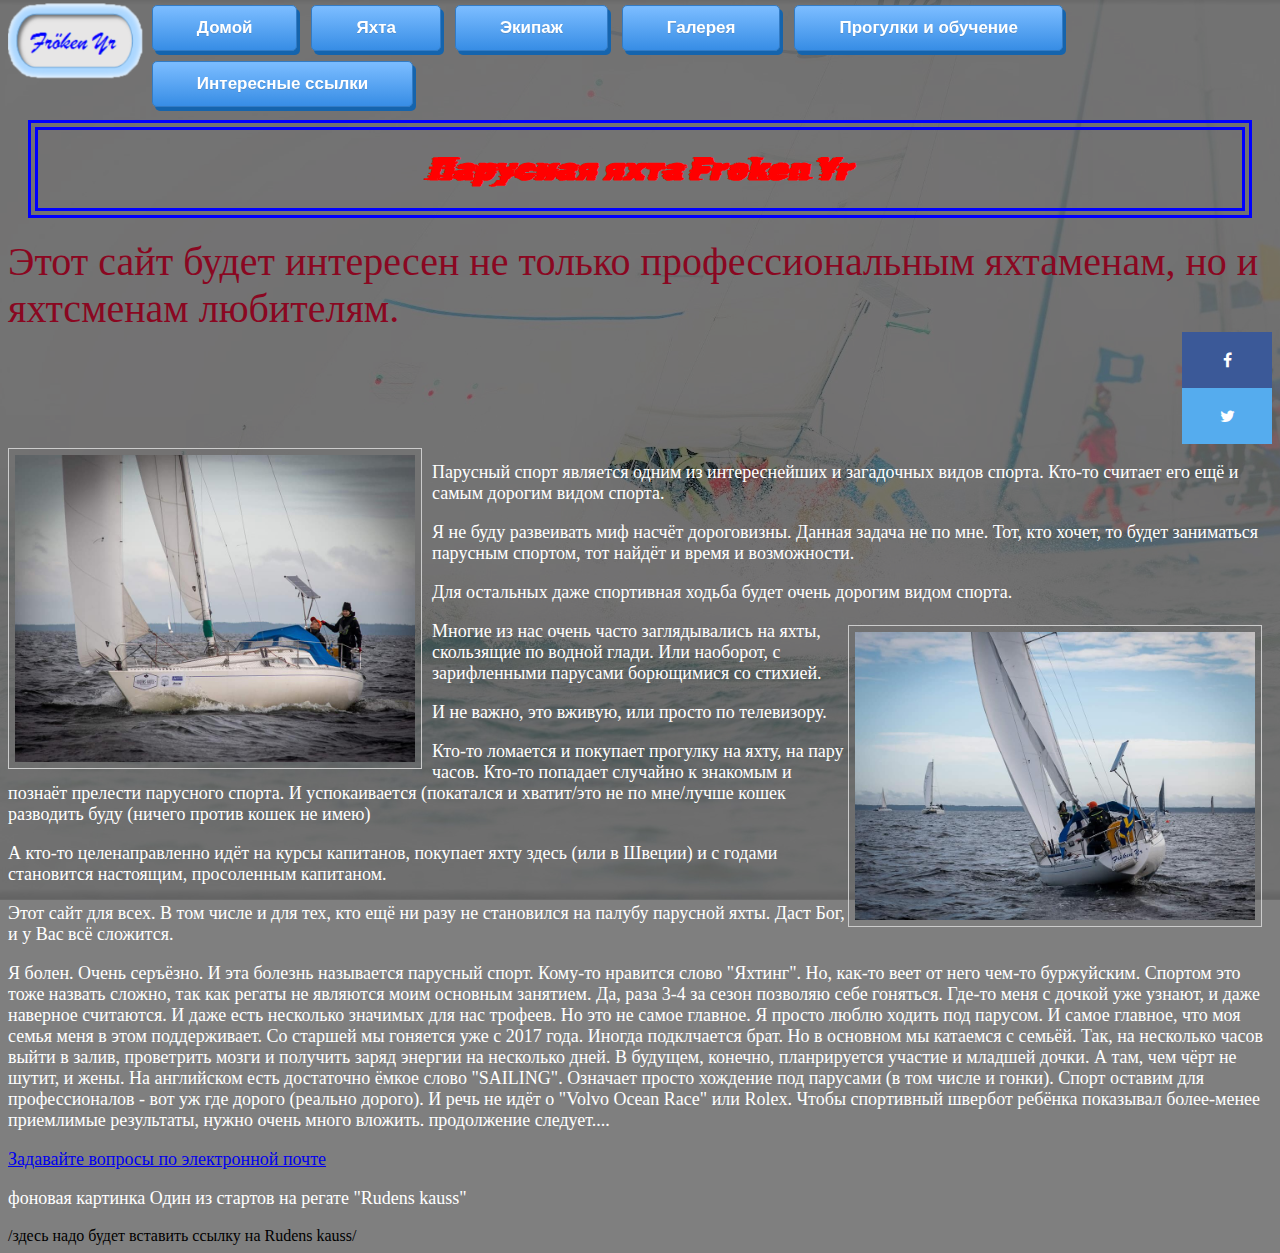
<file: index.html>
<html>
 <head>
    <meta charset="UTF-8">
    <meta http-equiv="X-UA Compatible" content="IE=edge">
    <meta name="viewport" content="width=device-width, initial-scale=1.0"> 
    <link rel="stylesheet" type="text/css" href="css/styles.css">
    <link rel="stylesheet" type="text/css" href="css/about-flex.css">
    <link rel="preconnect" href="https://fonts.googleapis.com">
 <link rel="preconnect" href="https://fonts.gstatic.com" crossorigin>
 <link href="https://fonts.googleapis.com/css2?family=Rubik+Glitch&display=swap" rel="stylesheet">
<link rel="preconnect" href="https://fonts.googleapis.com">
<link rel="preconnect" href="https://fonts.gstatic.com" crossorigin>
<link rel="preconnect" href="https://fonts.googleapis.com">
<link rel="preconnect" href="https://fonts.gstatic.com" crossorigin>
<link href="https://fonts.googleapis.com/css2?family=Lovers+Quarrel&family=Rubik+Glitch&display=swap" rel="stylesheet">
<link rel="stylesheet" href="https://cdnjs.cloudflare.com/ajax/libs/font-awesome/4.7.0/css/font-awesome.min.css">
<link rel="preconnect" href="https://fonts.googleapis.com">
<link rel="preconnect" href="https://fonts.gstatic.com" crossorigin>
<link href="https://fonts.googleapis.com/css2?family=Lovers+Quarrel&family=Rubik+Glitch&display=swap" rel="stylesheet">
 <title> Sailing boat FROKEN YR </title>   
 </head>

 <body>
     <header>
          
          <div class="navbar">
                         <img alt="LOGO" src="img/logo-png.png" class="logo-text">    
<div>
        <a href="index.html" class="my-button">Домой</a>
        <a href="pages/yacht.html" class="my-button">Яхта</a>
        <a href="pages/crew.html" class="my-button">Экипаж</a>
        <a href="pages/gallery.html" class="my-button">Галерея</a>
        <a href="pages/Pleasure and lessons.html" class="my-button">Прогулки и обучение</a>
        <a href="pages/links.html" class="my-button">Интересные ссылки</a>
</div>
         </div>

     </header>
     <main>

     </main>
     <h1 class="css-box-model">Парусная яхта Froken Yr</h1>
  <div class="text-color-red text-size-big" >Этот сайт будет интересен не только профессиональным яхтаменам, но и яхтсменам любителям.</div>
    <section>
    <div class="social">  
<a href="https://www.facebook.com/andrey.rubakhow" target="_blank" class="fa fa-facebook"></a>
<a href="https://twitter.com/ARubahovs" target="_blank" class="fa fa-twitter"></a>
</div>  
    <img src= "img/Rudens-kauss-2020a.jpg" class="leftfoto" width=400px>
    <p>Парусный спорт является одним из интереснейших и загадочных видов спорта. Кто-то считает его ещё и самым дорогим видом спорта.</p>
    <p>Я не буду развеивать миф насчёт дороговизны. Данная задача не по мне. Тот, кто хочет, то будет заниматься парусным спортом, тот найдёт и время и возможности.</p>
    <p>Для остальных даже спортивная ходьба будет очень дорогим видом спорта.</p>
<img src= "img/Rudens-kauss-2020d.jpg" class="rightfoto" width=400px>
    <p>Многие из нас очень часто заглядывались на яхты, скользящие по водной глади. Или наоборот, с зарифленными парусами борющимися со стихией.</p>
    <p>И не важно, это вживую, или просто по телевизору.</p>
    <p>Кто-то ломается и покупает прогулку на яхту, на пару часов. Кто-то попадает случайно к знакомым и познаёт прелести парусного спорта. И успокаивается (покатался и хватит/это не по мне/лучше кошек разводить буду (ничего против кошек не имею)</p>
    <p>А кто-то целенаправленно идёт на курсы капитанов, покупает яхту здесь (или в Швеции) и с годами становится настоящим, просоленным капитаном.</p>
    <p>Этот сайт для всех. В том числе и для тех, кто ещё ни разу не становился на палубу парусной яхты. Даст Бог, и у Вас всё сложится.</p>

    <p>Я болен. Очень серъёзно. И эта болезнь называется парусный спорт. Кому-то нравится слово "Яхтинг". Но, как-то веет от него чем-то буржуйским. Спортом это тоже назвать сложно, так как регаты не являются моим основным занятием.
    Да, раза 3-4 за сезон позволяю себе гоняться. Где-то меня с дочкой уже узнают, и даже наверное считаются. И даже есть несколько значимых для нас трофеев. Но это не самое главное. 
    Я просто люблю ходить под парусом. И самое главное, что моя семья меня в этом поддерживает. Со старшей мы гоняется уже с 2017 года. Иногда подклчается брат. Но в основном мы катаемся с семьёй. Так, на несколько часов выйти в залив, 
    проветрить мозги и получить заряд энергии на несколько дней. В будущем, конечно, планрируется участие и младшей дочки. А там, чем чёрт не шутит, и жены. На английском есть достаточно ёмкое слово "SAILING". 
    Означает просто хождение под парусами (в том числе и гонки). Спорт оставим для профессионалов - вот уж где дорого (реально дорого). И речь не идёт о "Volvo Ocean Race" или Rolex. Чтобы спортивный швербот ребёнка 
    показывал более-менее приемлимые результаты, нужно очень много вложить. продолжение следует....</p>
    </section>
  
  
  
  

  <footer>
       <p><a href="mailto:forward28@inbox.lv">Задавайте 
  вопросы по электронной почте</a></p>
    <p>фоновая картинка Один из стартов на регате "Rudens kauss"</p> /здесь надо будет вставить ссылку на Rudens kauss/
</footer>
 </body>
</html>
</file>
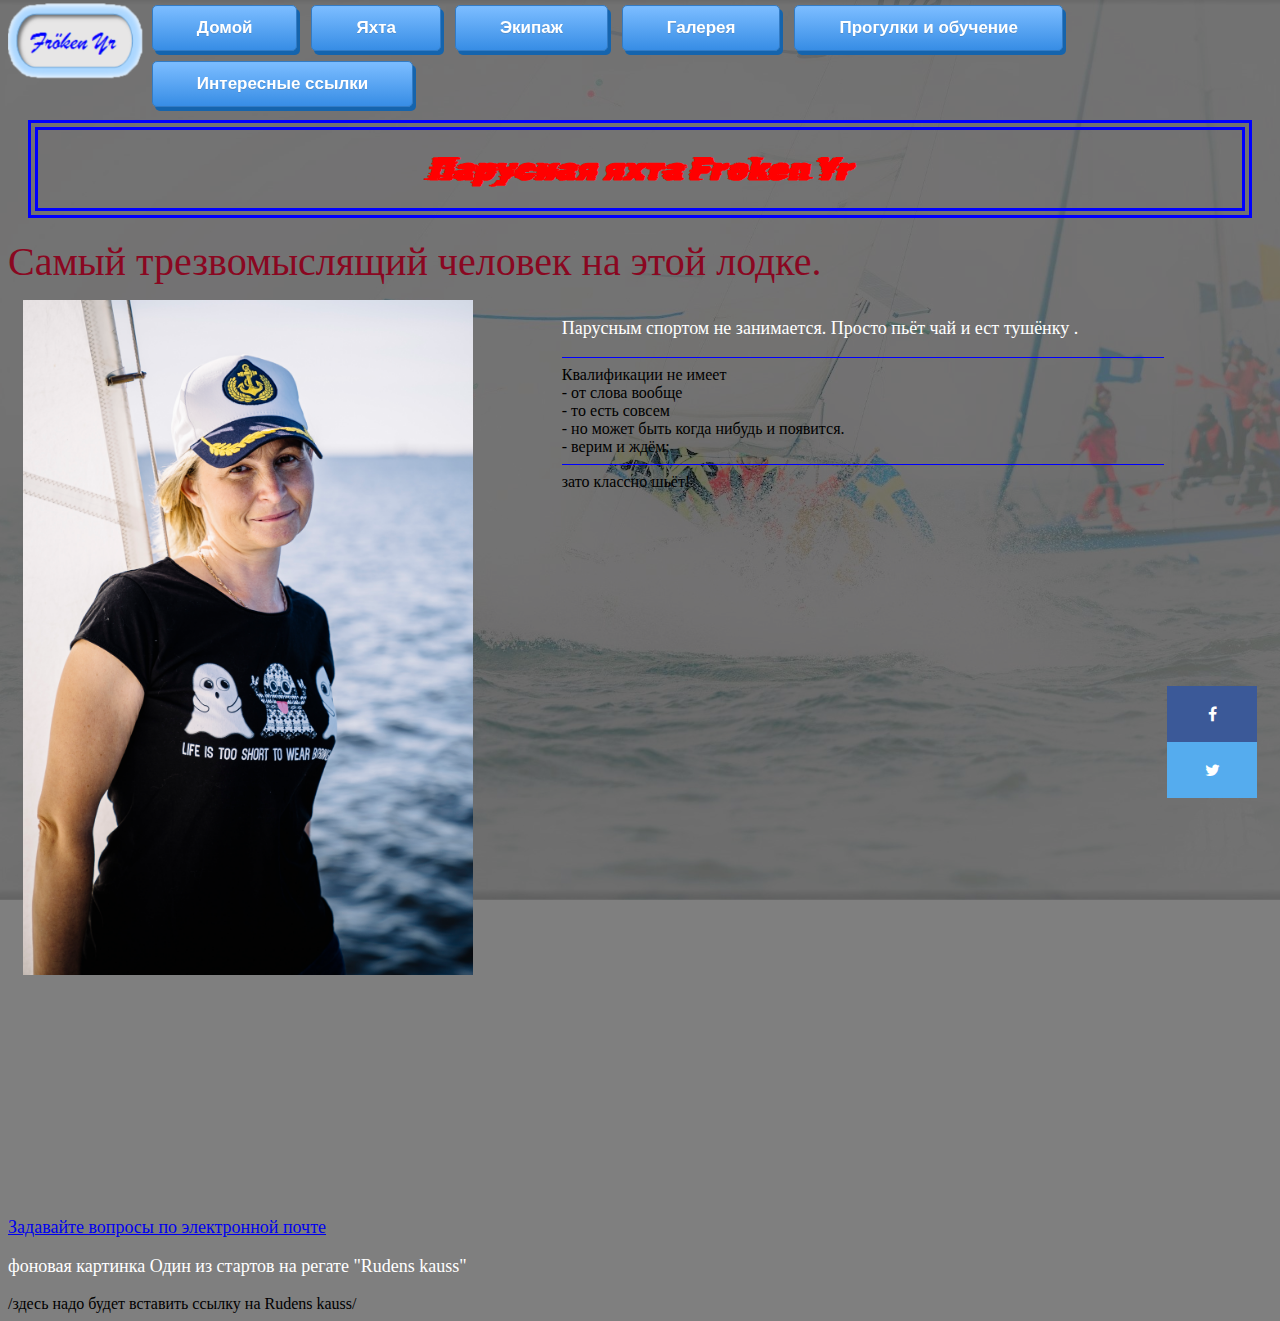
<file: pages/galina.html>
<html>

<head>
  <meta charset="UTF-8">
  <meta http-equiv="X-UA Compatible" content="IE=edge">
  <meta name="viewport" content="width=device-width, initial-scale=1.0">
  <link rel="stylesheet" type="text/css" href="../css/styles.css">
  <link rel="stylesheet" type="text/css" href="../css/about-flex.css">
  <link rel="preconnect" href="https://fonts.googleapis.com">
  <link rel="preconnect" href="https://fonts.gstatic.com" crossorigin>
  <link href="https://fonts.googleapis.com/css2?family=Rubik+Glitch&display=swap" rel="stylesheet">
  <link rel="preconnect" href="https://fonts.googleapis.com">
  <link rel="preconnect" href="https://fonts.gstatic.com" crossorigin>
  <link rel="preconnect" href="https://fonts.googleapis.com">
  <link rel="preconnect" href="https://fonts.gstatic.com" crossorigin>
  <link href="https://fonts.googleapis.com/css2?family=Lovers+Quarrel&family=Rubik+Glitch&display=swap"
    rel="stylesheet">
  <link rel="stylesheet" href="https://cdnjs.cloudflare.com/ajax/libs/font-awesome/4.7.0/css/font-awesome.min.css">
<link href="https://fonts.googleapis.com/css2?family=Lovers+Quarrel&family=Rubik+Glitch&display=swap" rel="stylesheet">  
<title> Sailing boat FROKEN YR </title>
</head>

<body>
  <header>

    <div class="navbar">
      <img alt="LOGO" src="../img/logo-png.png" class="logo-text">
      <div>
        <a href="../index.html" class="my-button">Домой</a>
        <a href="yacht.html" class="my-button">Яхта</a>
        <a href="crew.html" class="my-button">Экипаж</a>
        <a href="gallery.html" class="my-button">Галерея</a>
        <a href="pleasure and lessons.html" class="my-button">Прогулки и обучение</a>
        <a href="links.html" class="my-button">Интересные ссылки</a>
      </div>
    </div>

  </header>
  <main>

  </main>

  <h1 class="css-box-model">Парусная яхта Froken Yr</h1>

  <div class="text-color-red text-size-big">Самый трезвомыслящий человек на этой лодке.</div>
  <section>


    <div class="private-page-foto-discr">

      <div class="private-page-foto">

        <img src="../img/galina-foto.jpg" alt="Галина Рубахова" width=500px class="private-page-foto">
      </div>
      <div class="private-page-discr">
        <p>Парусным спортом не занимается. Просто пьёт чай и ест тушёнку                         .<br>
          <hr size="1" color="blue" width="100%">
          Квалификации не имеет<br>
          - от слова вообще<br>
          - то есть совсем<br>
          - но может быть когда нибудь и появится.<br>
          - верим и ждём;<br>

          <hr size="1" color="blue" width="100%">
          зато классно шьёт!
        </p>
      </div>
      <div class="social">
        <a href="https://www.facebook.com/andrey.rubakhow" target="_blank" class="fa fa-facebook"></a>
        <a href="https://twitter.com/ARubahovs" target="_blank" class="fa fa-twitter"></a>
      </div>
    </div>
    </div>
    </div>
  </section>
  </section>





  <footer>
    <p><a href="mailto:galina2708@inbox.lv">Задавайте
        вопросы по электронной почте</a></p>
    <p>фоновая картинка Один из стартов на регате "Rudens kauss"</p> /здесь надо будет вставить ссылку на Rudens kauss/
  </footer>
</body>

</html>
</file>
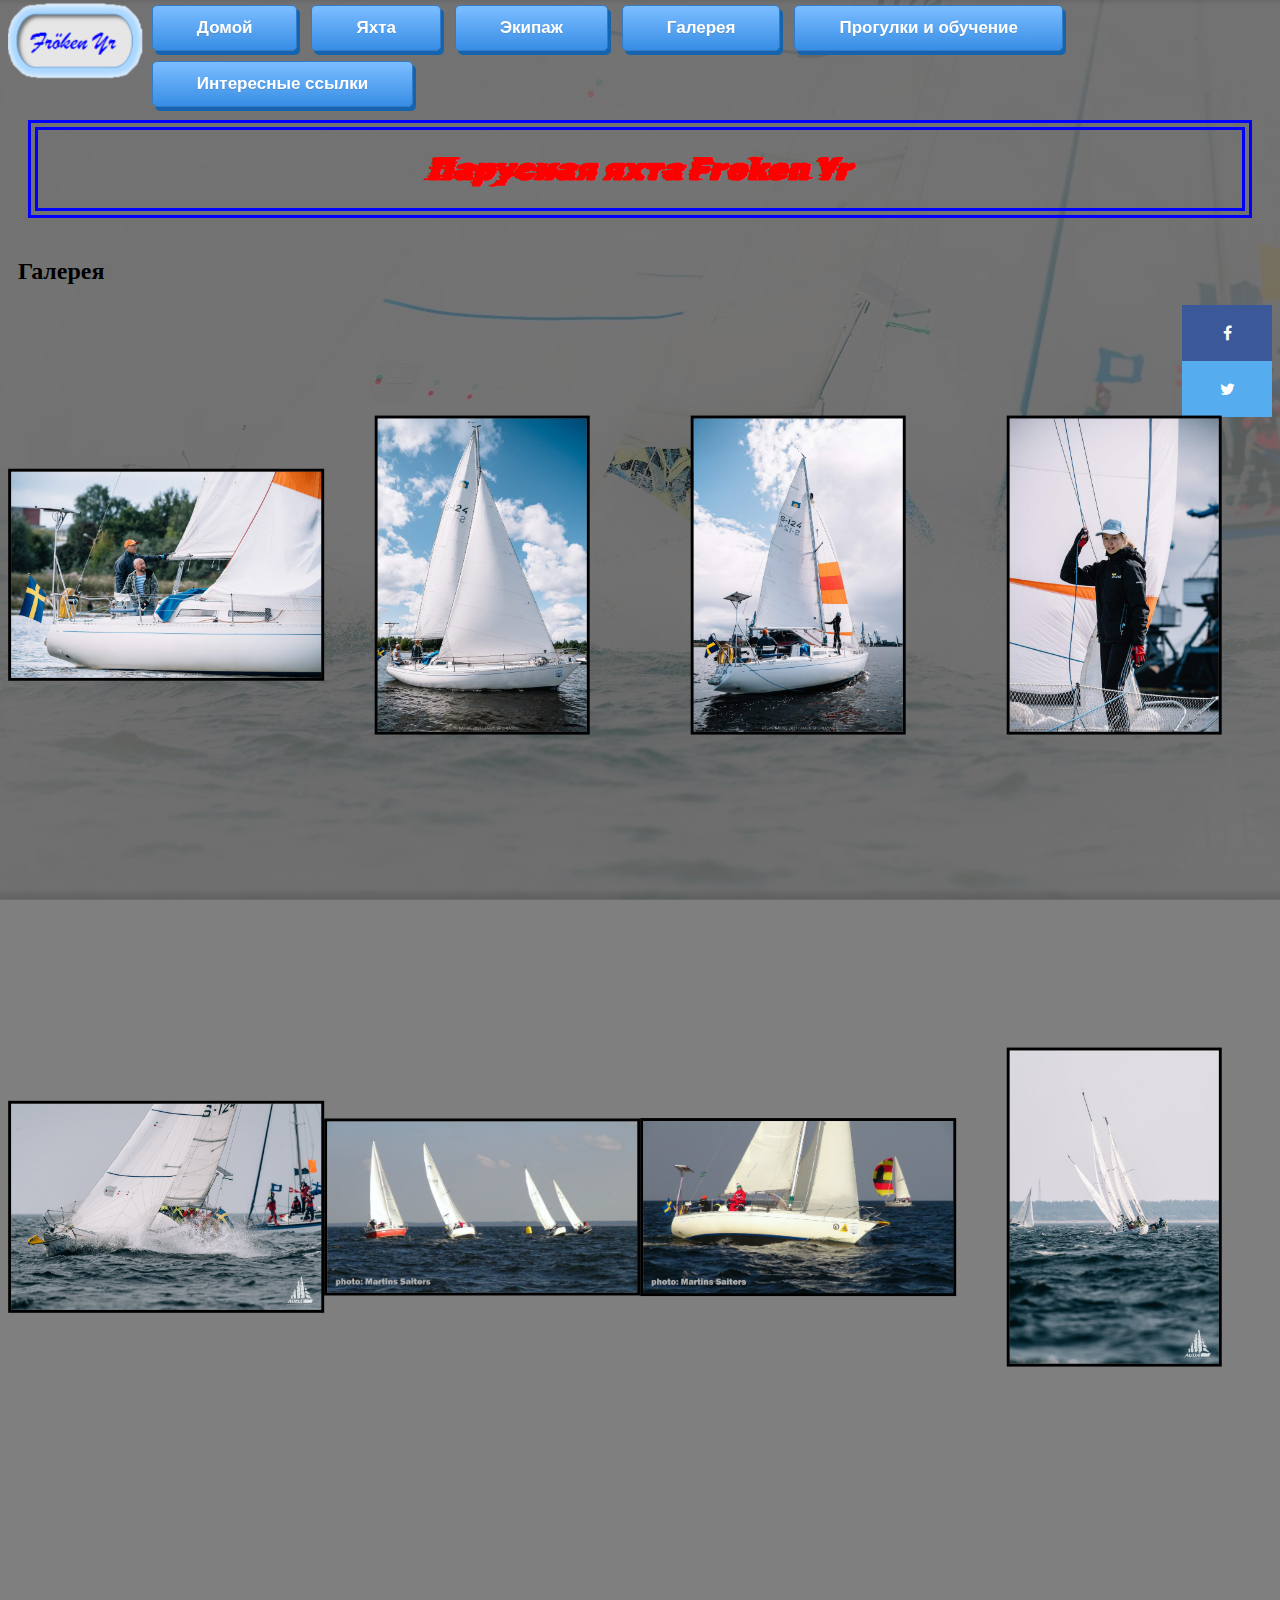
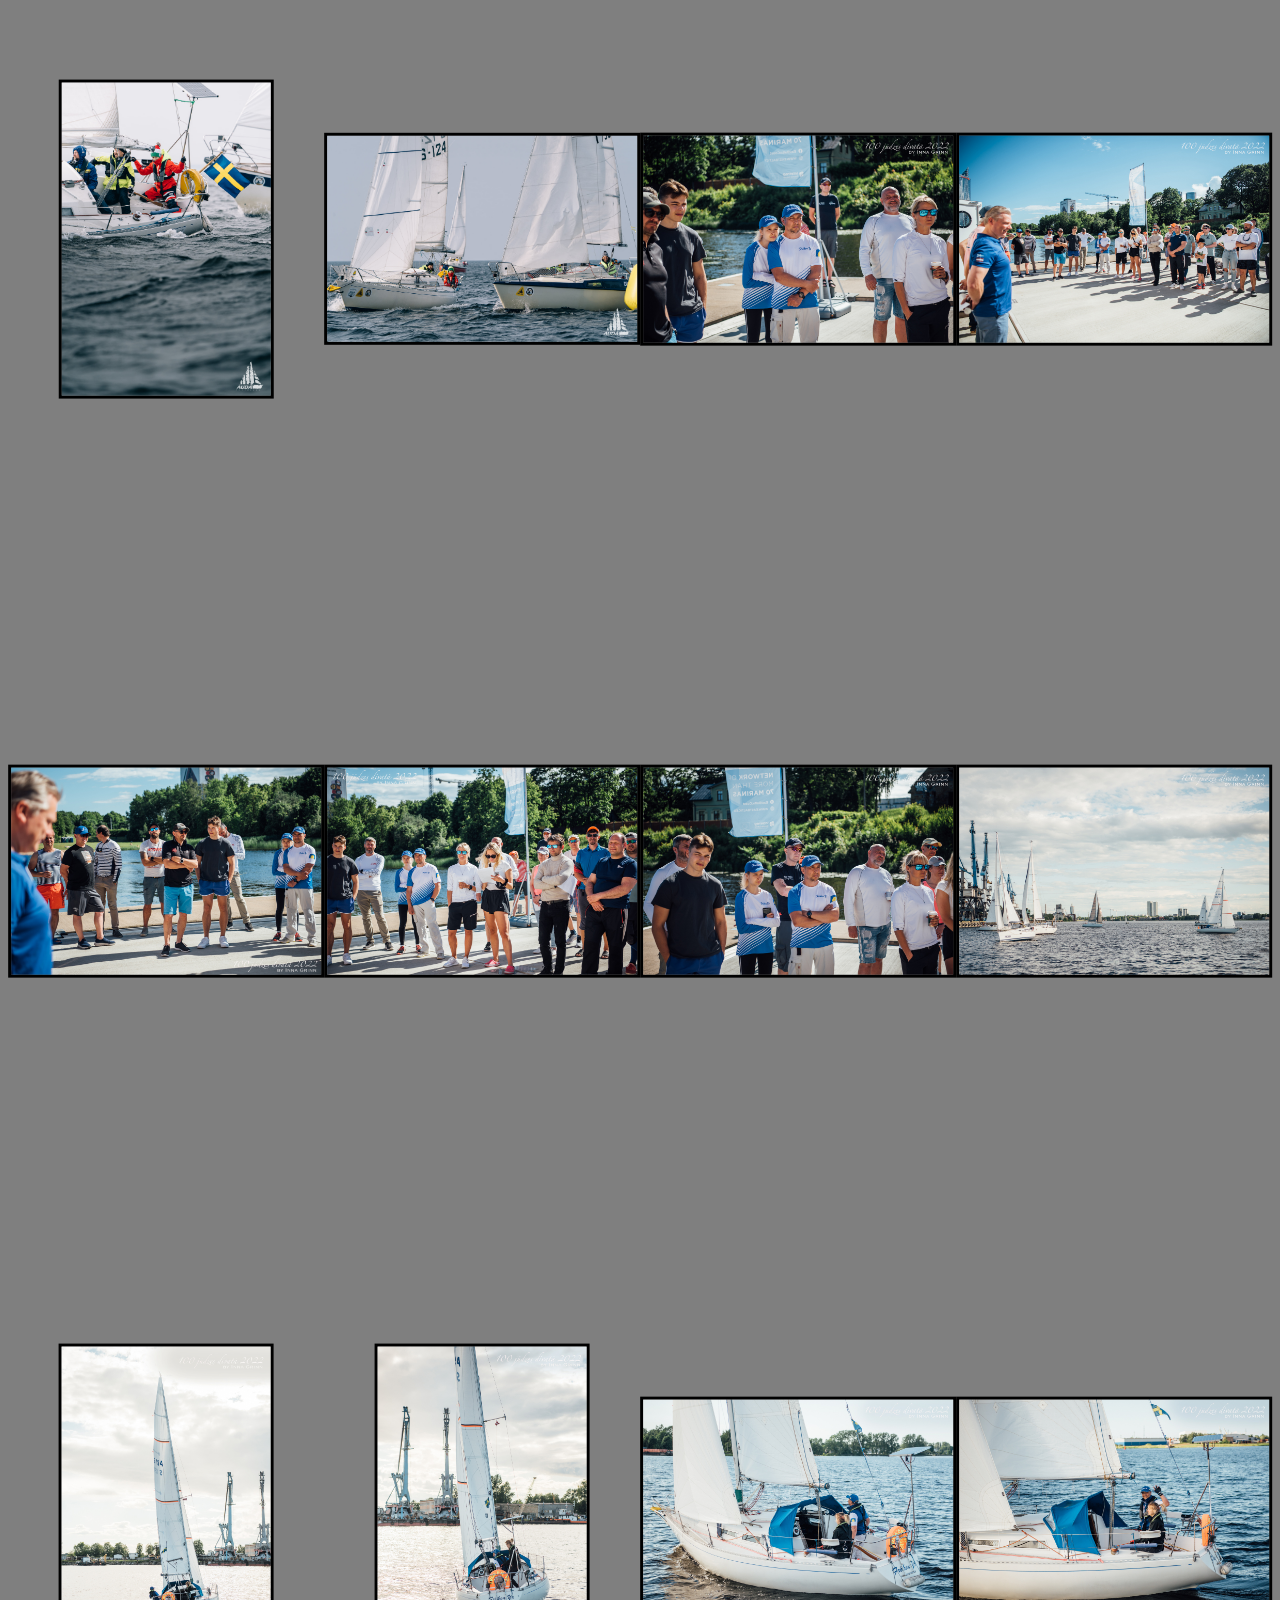
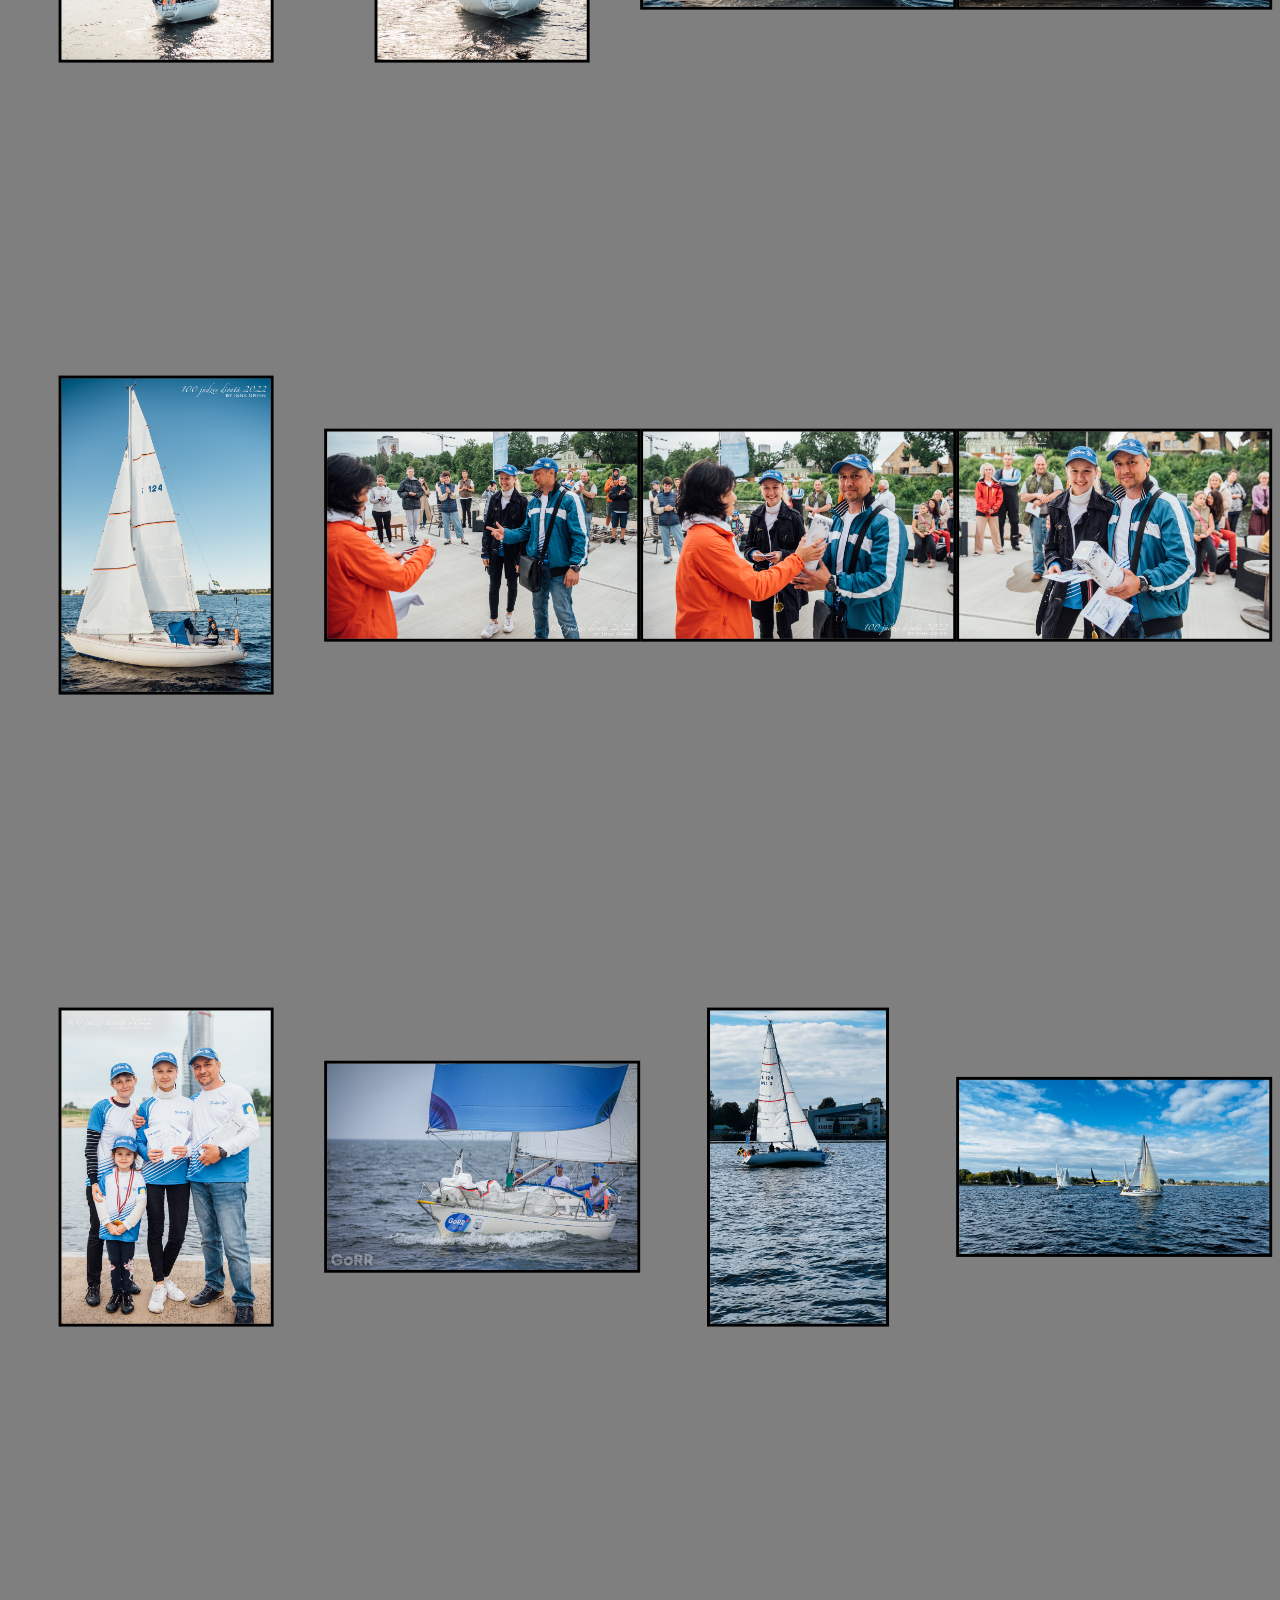
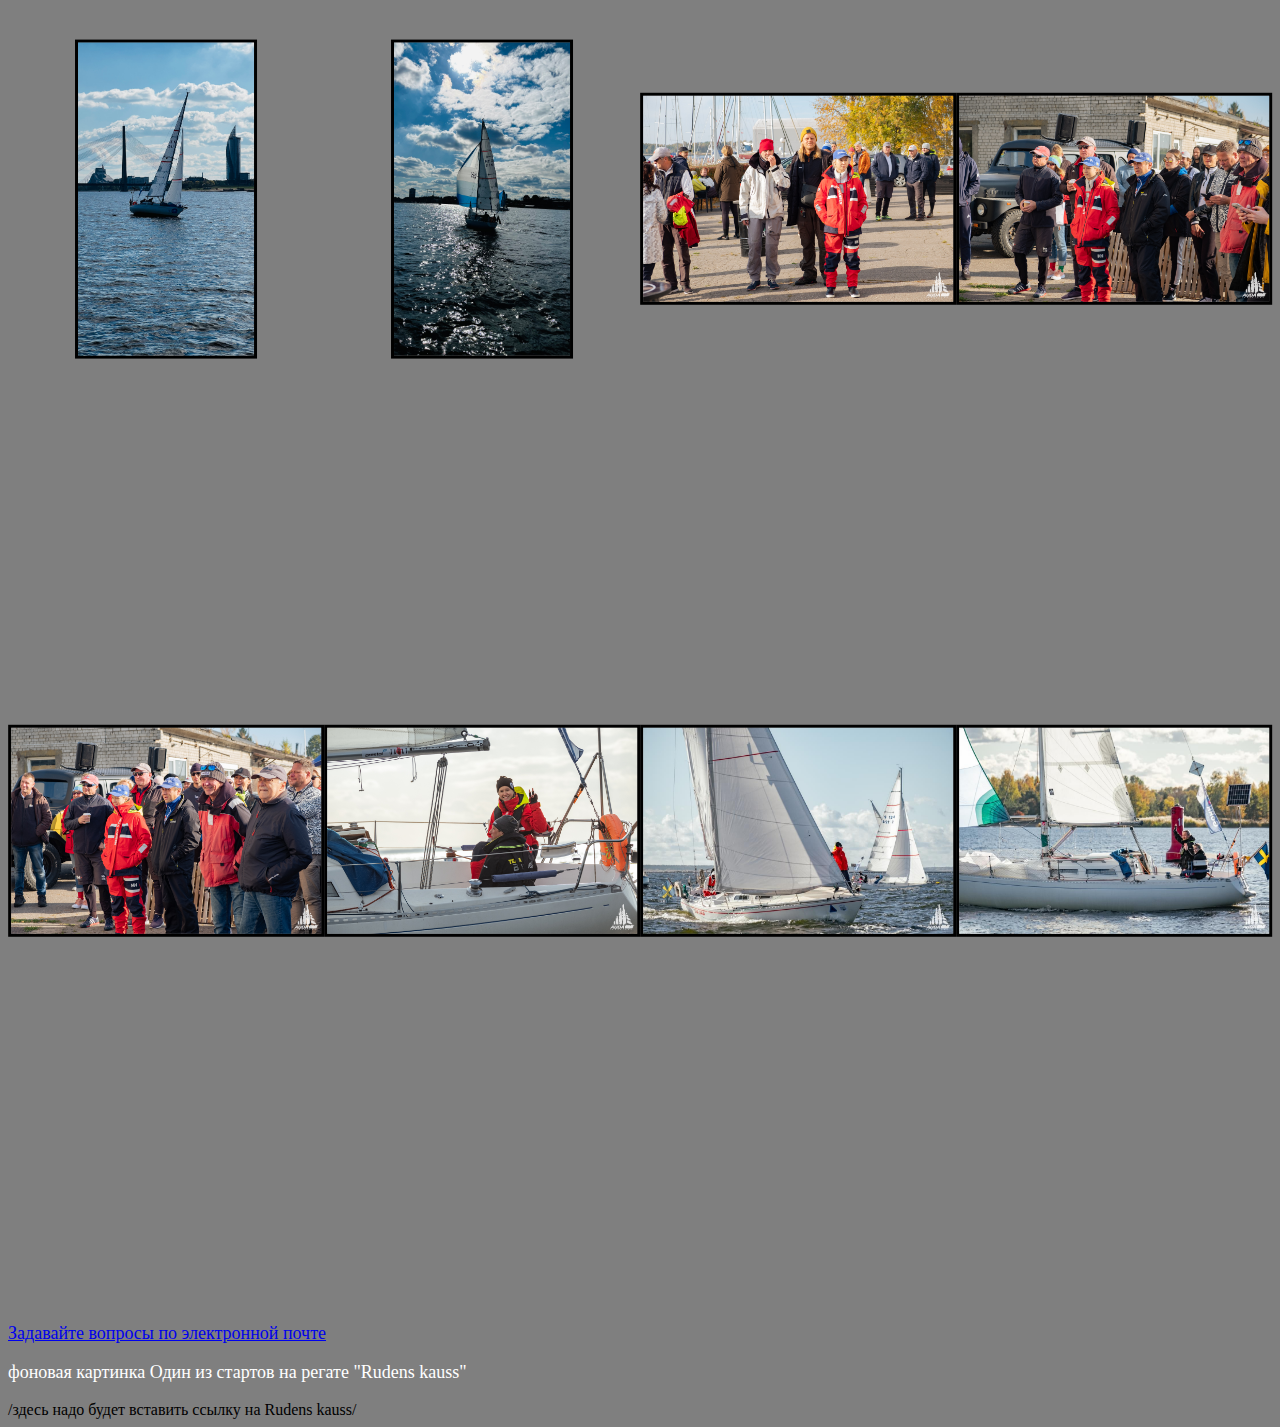
<file: pages/gallery.html>
<html>
<head>
  <meta charset="UTF-8">
  <meta http-equiv="X-UA Compatible" content="IE=edge">
  <meta name="viewport" content="width=device-width, initial-scale=1.0">
  <link rel="stylesheet" type="text/css" href="../css/styles.css">
  <link rel="stylesheet" type="text/css" href="../css/about-flex.css">
  <link rel="preconnect" href="https://fonts.googleapis.com">
  <link rel="preconnect" href="https://fonts.gstatic.com" crossorigin>
  <link href="https://fonts.googleapis.com/css2?family=Rubik+Glitch&display=swap" rel="stylesheet">
  <link rel="preconnect" href="https://fonts.googleapis.com">
  <link rel="preconnect" href="https://fonts.gstatic.com" crossorigin>
  <link rel="preconnect" href="https://fonts.googleapis.com">
  <link rel="preconnect" href="https://fonts.gstatic.com" crossorigin>
  <link href="https://fonts.googleapis.com/css2?family=Lovers+Quarrel&family=Rubik+Glitch&display=swap"
    rel="stylesheet">
  <link rel="stylesheet" href="https://cdnjs.cloudflare.com/ajax/libs/font-awesome/4.7.0/css/font-awesome.min.css">
<link href="https://fonts.googleapis.com/css2?family=Lovers+Quarrel&family=Rubik+Glitch&display=swap" rel="stylesheet"> 
 <title> Sailing boat FROKEN YR </title>
</head>

 <body>
     <header>
  
<link rel="stylesheet" href="https://cdnjs.cloudflare.com/ajax/libs/font-awesome/4.7.0/css/font-awesome.min.css"> 

          <div class="navbar">
                       <img alt="LOGO" src="../img/logo-png.png" class="logo-text">    
         <div>
        <a href="../index.html" class="my-button">Домой</a>
        <a href="yacht.html" class="my-button">Яхта</a>
        <a href="crew.html" class="my-button">Экипаж</a>
        <a href="gallery.html" class="my-button">Галерея</a>
        <a href="pleasure and lessons.html" class="my-button">Прогулки и обучение</a>
        <a href="links.html" class="my-button">Интересные ссылки</a>
         </div>
         </div>

     </header>
<h1 class="css-box-model">Парусная яхта Froken Yr</h1>
<h2>Галерея</h2>

    <div class="social">  
<a href="https://www.facebook.com/andrey.rubakhow" target="_blank" class="fa fa-facebook"></a>
<a href="https://twitter.com/ARubahovs" target="_blank" class="fa fa-twitter"></a>
    </div> 
<div class="images1"
<div id="gall">
<img src="../img/Rigas-kauss-2021-1.jpg" tabindex="0" border="3">		
<img src="../img/Rigas-kauss-2021-2.jpg" tabindex="0" border="3">	
<img src="../img/Rigas-kauss-2021-3.jpg" tabindex="0" border="3">
<img src="../img/Rigas-kauss-2021-4.jpg" tabindex="0" border="3">
</div>
</div>
<div class="images2"
<div id="gall">

<img src="../img/Rudens-kauss-2021-start-gall.jpg" tabindex="0" border="3">
<img src="../img/Rudens-kauss-2021-1.jpg" tabindex="0" border="3">	
<img src="../img/Rudens-kauss-2021-2.jpg" tabindex="0" border="3">
<img src="../img/Rudens-kauss-2021-3.jpg" tabindex="0" border="3">
</div>
</div>
<div class="images3"
<div id="gall">
<img src="../img/Rudens-kauss-2021-4.jpg" tabindex="0" border="3">
<img src="../img/Rudens-kauss-2021-5.jpg" tabindex="0" border="3">
<img src="../img/100-judzes-2022-1.jpg" tabindex="0" border="3">
<img src="../img/100-judzes-2022-2.jpg" tabindex="0" border="3">
</div>
</div>
<div class="images4"
<div id="gall">
<img src="../img/100-judzes-2022-3.jpg" tabindex="0" border="3">
<img src="../img/100-judzes-2022-4.jpg" tabindex="0" border="3">
<img src="../img/100-judzes-2022-5.jpg" tabindex="0" border="3">
<img src="../img/100-judzes-2022-6.jpg" tabindex="0" border="3">
</div>
</div>
<div class="images5"
<div id="gall">
<img src="../img/100-judzes-2022-7.jpg" tabindex="0" border="3">
<img src="../img/100-judzes-2022-8.jpg" tabindex="0" border="3">
<img src="../img/100-judzes-2022-9.jpg" tabindex="0" border="3">
<img src="../img/100-judzes-2022-10.jpg" tabindex="0" border="3">
</div>
</div>
<div class="images6"
<div id="gall">
<img src="../img/100-judzes-2022-11.jpg" tabindex="0" border="3">
<img src="../img/100-judzes-2022-12.jpg" tabindex="0" border="3">
<img src="../img/100-judzes-2022-13.jpg" tabindex="0" border="3">
<img src="../img/100-judzes-2022-14.jpg" tabindex="0" border="3">
</div>
</div>
<div class="images7"
<div id="gall">
<img src="../img/100-judzes-2022-15.jpg" tabindex="0" border="3">
<img src="../img/gorr-2022-1.jpg" tabindex="0" border="3">
<img src="../img/Sezona-noslegsana-2022-1.jpeg" tabindex="0" border="3">
<img src="../img/Sezona-noslegsana-2022-2.jpeg" tabindex="0" border="3">
</div>
</div>
<div class="images8"
<div id="gall">
<img src="../img/Sezona-noslegsana-2022-3.jpeg" tabindex="0" border="3">
<img src="../img/Sezona-noslegsana-2022-4.jpeg" tabindex="0" border="3">
<img src="../img/Rudens-kauss-2022-1.jpg" tabindex="0" border="3">
<img src="../img/Rudens-kauss-2022-2.jpg" tabindex="0" border="3">
</div>
</div>
<div class="images9"
<div id="gall">
<img src="../img/Rudens-kauss-2022-3.jpg" tabindex="0" border="3">
<img src="../img/Rudens-kauss-2022-4.jpg" tabindex="0" border="3">
<img src="../img/Rudens-kauss-2022-5.jpeg" tabindex="0" border="3">
<img src="../img/Rudens-kauss-2022-6.jpeg" tabindex="0" border="3">
</div>
</div>


  <footer>
       <p><a href="mailto:forward28@inbox.lv">Задавайте 
  вопросы по электронной почте</a></p>
    <p>фоновая картинка Один из стартов на регате "Rudens kauss"</p> /здесь надо будет вставить ссылку на Rudens kauss/
</footer>
</html>
</file>
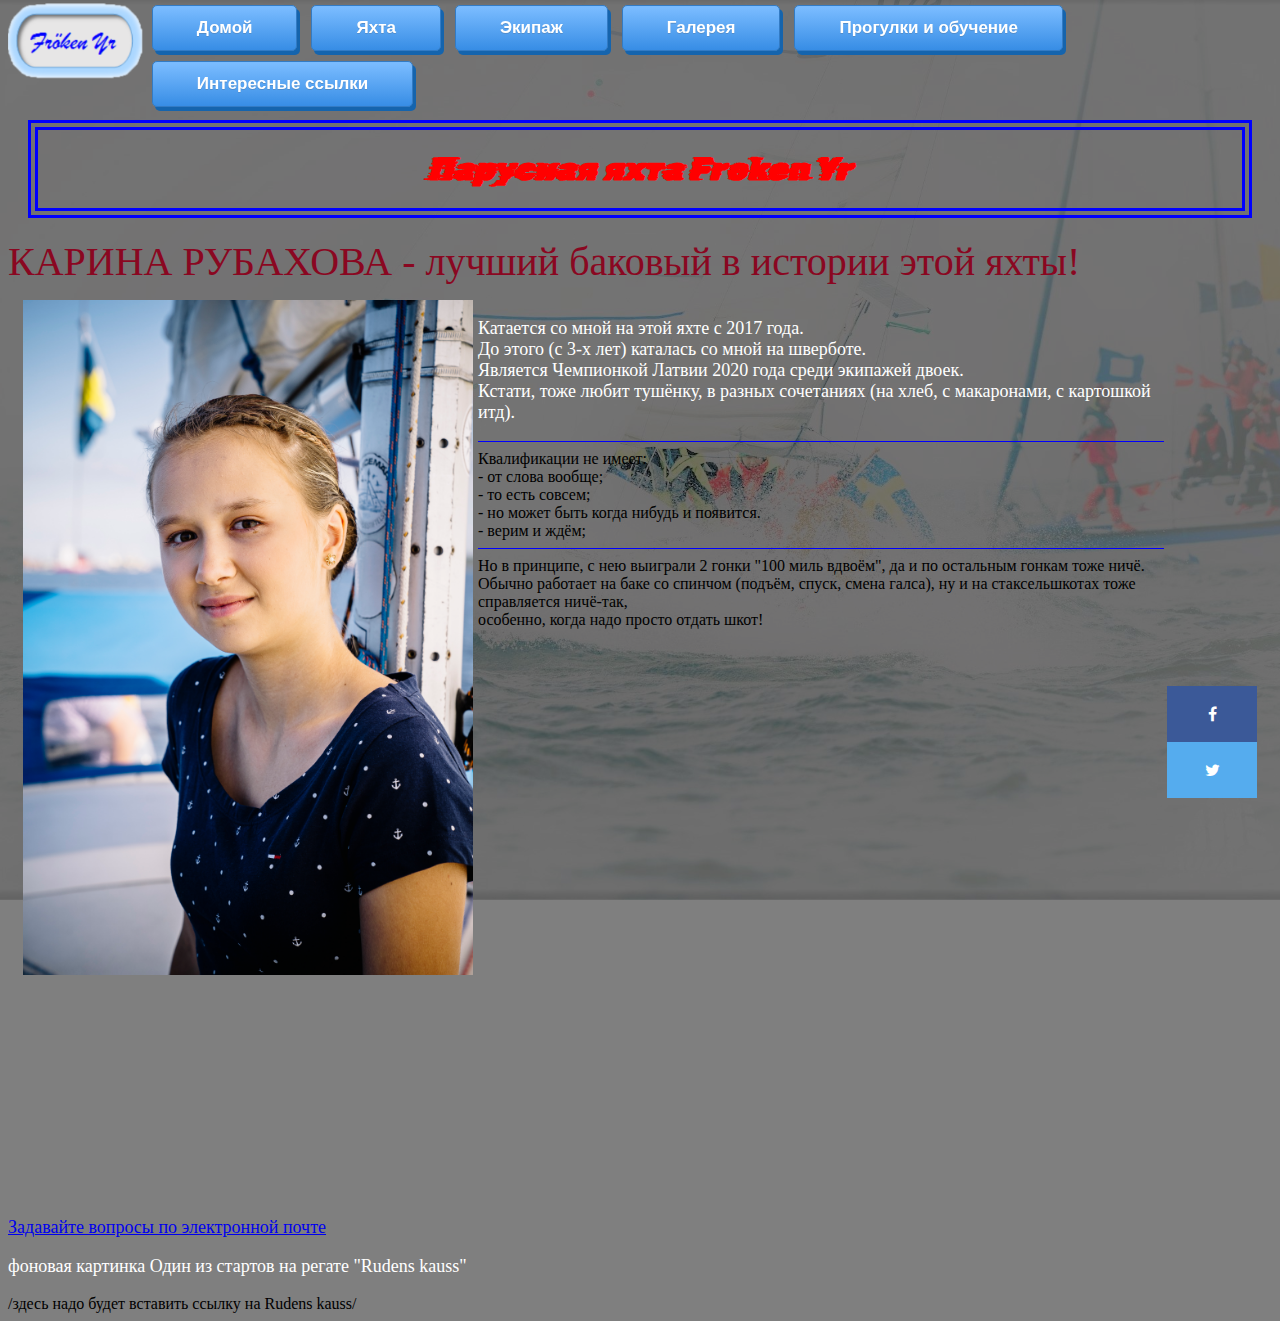
<file: pages/karina.html>
<html>

<head>
  <meta charset="UTF-8">
  <meta http-equiv="X-UA Compatible" content="IE=edge">
  <meta name="viewport" content="width=device-width, initial-scale=1.0">
  <link rel="stylesheet" type="text/css" href="../css/styles.css">
  <link rel="stylesheet" type="text/css" href="../css/about-flex.css">
  <link rel="preconnect" href="https://fonts.googleapis.com">
  <link rel="preconnect" href="https://fonts.gstatic.com" crossorigin>
  <link href="https://fonts.googleapis.com/css2?family=Rubik+Glitch&display=swap" rel="stylesheet">
  <link rel="preconnect" href="https://fonts.googleapis.com">
  <link rel="preconnect" href="https://fonts.gstatic.com" crossorigin>
  <link rel="preconnect" href="https://fonts.googleapis.com">
  <link rel="preconnect" href="https://fonts.gstatic.com" crossorigin>
  <link href="https://fonts.googleapis.com/css2?family=Lovers+Quarrel&family=Rubik+Glitch&display=swap"
    rel="stylesheet">
  <link rel="stylesheet" href="https://cdnjs.cloudflare.com/ajax/libs/font-awesome/4.7.0/css/font-awesome.min.css">
<link href="https://fonts.googleapis.com/css2?family=Lovers+Quarrel&family=Rubik+Glitch&display=swap" rel="stylesheet">  
<title> Sailing boat FROKEN YR </title>
</head>

<body>
  <header>

    <div class="navbar">
                        <img alt="LOGO" src="../img/logo-png.png" class="logo-text">    
      <div>
        <a href="../index.html" class="my-button">Домой</a>
        <a href="yacht.html" class="my-button">Яхта</a>
        <a href="crew.html" class="my-button">Экипаж</a>
        <a href="gallery.html" class="my-button">Галерея</a>
        <a href="pleasure and lessons.html" class="my-button">Прогулки и обучение</a>
        <a href="links.html" class="my-button">Интересные ссылки</a>
      </div>
    </div>

  </header>
  <main>

  </main>

  <h1 class="css-box-model">Парусная яхта Froken Yr</h1>

  <div class="text-color-red text-size-big">КАРИНА РУБАХОВА - лучший баковый в истории этой яхты!</div>
  <section>
    
        
        <div class="private-page-foto-discr">

          <div class="private-page-foto">

            <img src="../img/karina-foto.jpg" alt="Карина Рубахова" width=500px class="private-page-foto">
          </div>
          <div class="private-page-discr">
       <p>Катается со мной на этой яхте с 2017 года.<br>
       До этого (с 3-х лет) каталась со мной на шверботе.<br>
       Является Чемпионкой Латвии 2020 года среди экипажей двоек.<br>
        Кстати, тоже любит тушёнку, в разных сочетаниях (на хлеб, с макаронами, с картошкой итд).

<hr size="1" color="blue" width="100%">
Квалификации не имеет:<br>
- от слова вообще;<br>
- то есть совсем;<br>
- но может быть когда нибудь и появится.<br>
- верим и ждём;<br>
<hr size="1" color="blue" width="100%">
Но в принципе, с нею выиграли 2 гонки "100 миль вдвоём", да и по остальным гонкам тоже ничё. <br>
 Обычно работает на баке со спинчом (подъём, спуск, смена галса), ну и на стаксельшкотах тоже справляется ничё-так,<br>
 особенно, когда надо просто отдать шкот!</p>

          </div>
          <div class="social">
            <a href="https://www.facebook.com/andrey.rubakhow" target="_blank" class="fa fa-facebook"></a>
            <a href="https://twitter.com/ARubahovs" target="_blank" class="fa fa-twitter"></a>
          </div>
        </div>
      </div>
    </div>
  </section>





  <footer>
    <p><a href="mailto:karina.rubahova@gmail.com">Задавайте 
  вопросы по электронной почте</a></p> 
    <p>фоновая картинка Один из стартов на регате "Rudens kauss"</p> /здесь надо будет вставить ссылку на Rudens kauss/
  </footer>
</body>

</html>
</file>
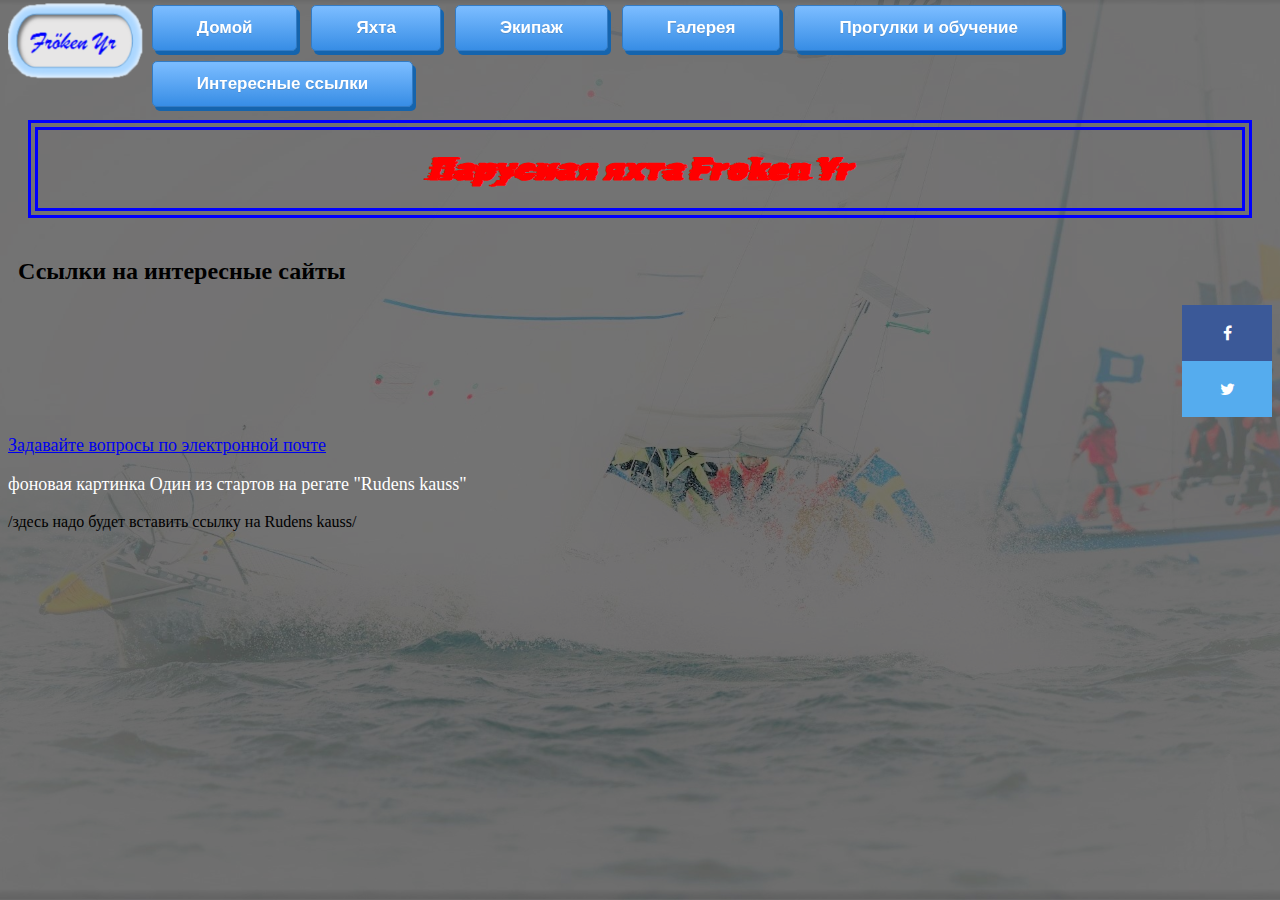
<file: pages/links.html>
<html>
<head>
  <meta charset="UTF-8">
  <meta http-equiv="X-UA Compatible" content="IE=edge">
  <meta name="viewport" content="width=device-width, initial-scale=1.0">
  <link rel="stylesheet" type="text/css" href="../css/styles.css">
  <link rel="stylesheet" type="text/css" href="../css/about-flex.css">
  <link rel="preconnect" href="https://fonts.googleapis.com">
  <link rel="preconnect" href="https://fonts.gstatic.com" crossorigin>
  <link href="https://fonts.googleapis.com/css2?family=Rubik+Glitch&display=swap" rel="stylesheet">
  <link rel="preconnect" href="https://fonts.googleapis.com">
  <link rel="preconnect" href="https://fonts.gstatic.com" crossorigin>
  <link rel="preconnect" href="https://fonts.googleapis.com">
  <link rel="preconnect" href="https://fonts.gstatic.com" crossorigin>
  <link href="https://fonts.googleapis.com/css2?family=Lovers+Quarrel&family=Rubik+Glitch&display=swap"
    rel="stylesheet">
  <link rel="stylesheet" href="https://cdnjs.cloudflare.com/ajax/libs/font-awesome/4.7.0/css/font-awesome.min.css">
<link href="https://fonts.googleapis.com/css2?family=Lovers+Quarrel&family=Rubik+Glitch&display=swap" rel="stylesheet">  
<title> Sailing boat FROKEN YR </title>
</head>

 <body>
     <header>
    


          <div class="navbar">
                <img alt="LOGO" src="../img/logo-png.png" class="logo-text">    
          <div>
        <a href="../index.html" class="my-button">Домой</a>
        <a href="yacht.html" class="my-button">Яхта</a>
        <a href="crew.html" class="my-button">Экипаж</a>
        <a href="gallery.html" class="my-button">Галерея</a>
        <a href="pleasure and lessons.html" class="my-button">Прогулки и обучение</a>
        <a href="links.html" class="my-button">Интересные ссылки</a>
</div>
         </div>

     </header>
<h1 class="css-box-model">Парусная яхта Froken Yr</h1>
  <h2>Ссылки на интересные сайты</h2>  
</div>
    <div class="social">  
<a href="https://www.facebook.com/andrey.rubakhow" target="_blank" class="fa fa-facebook"></a>
<a href="https://twitter.com/ARubahovs" target="_blank" class="fa fa-twitter"></a>
</div> 
    
  <footer>
       <p><a href="mailto:forward28@inbox.lv">Задавайте 
  вопросы по электронной почте</a></p>
    <p>фоновая картинка Один из стартов на регате "Rudens kauss"</p> /здесь надо будет вставить ссылку на Rudens kauss/
</footer> 
</html>
</file>
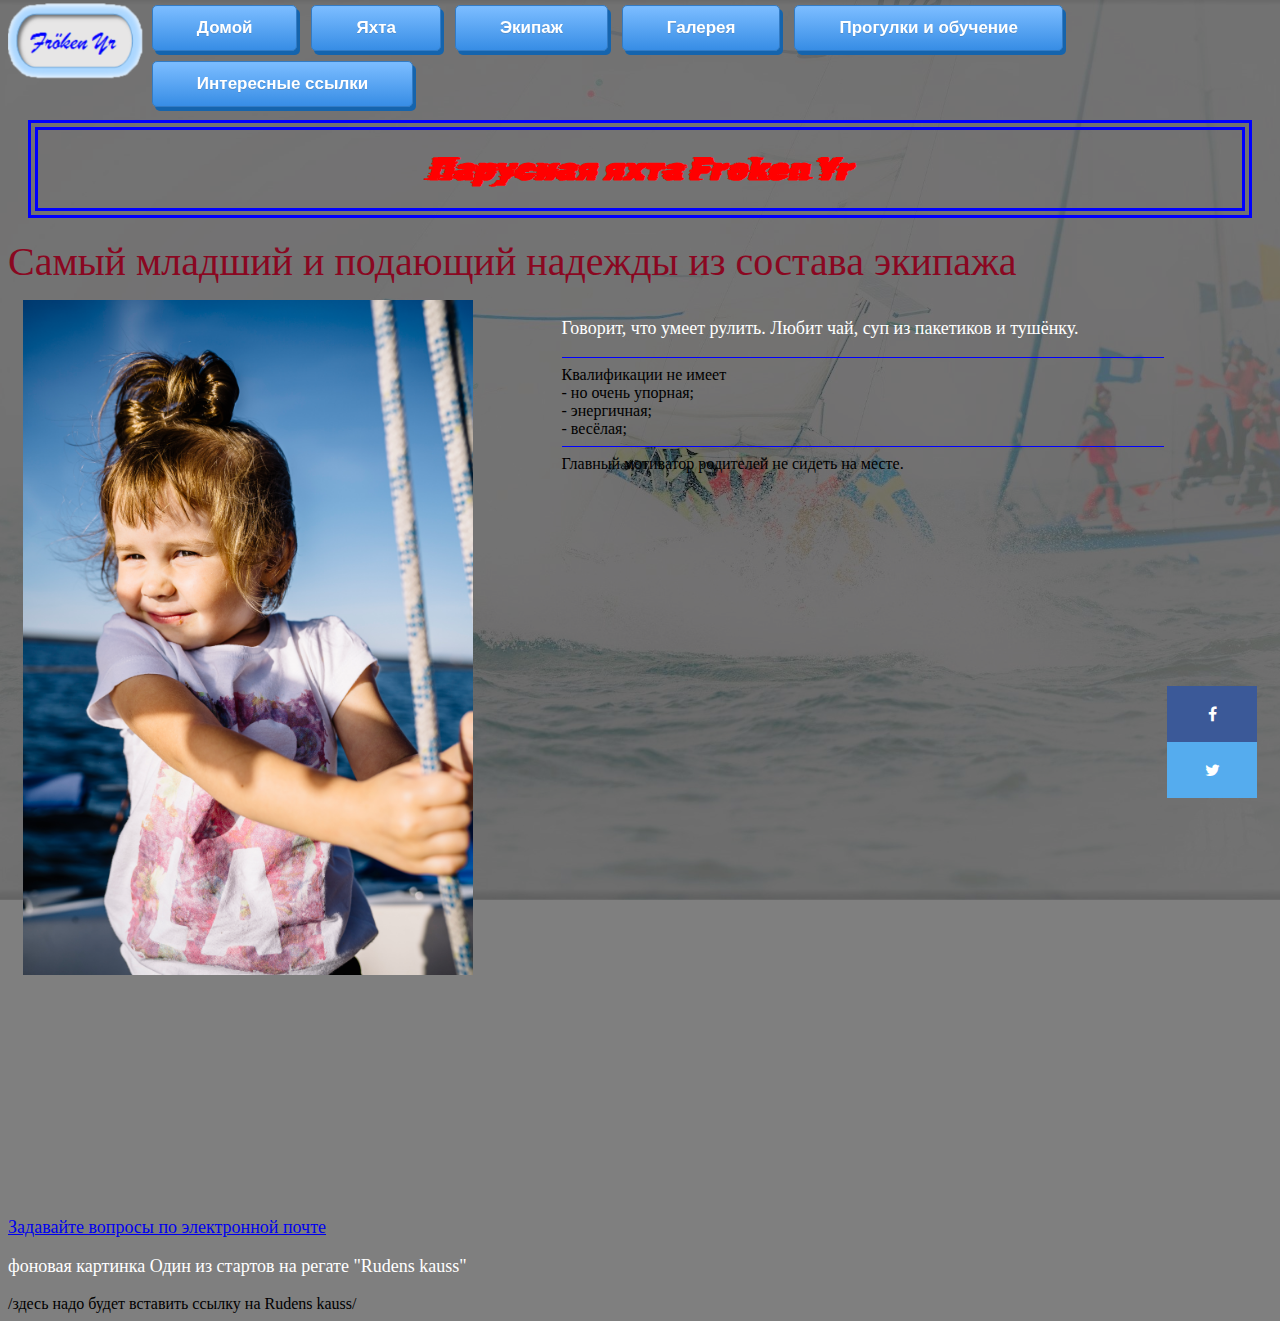
<file: pages/natalja.html>
<html>

<head>
  <meta charset="UTF-8">
  <meta http-equiv="X-UA Compatible" content="IE=edge">
  <meta name="viewport" content="width=device-width, initial-scale=1.0">
  <link rel="stylesheet" type="text/css" href="../css/styles.css">
  <link rel="stylesheet" type="text/css" href="../css/about-flex.css">
  <link rel="preconnect" href="https://fonts.googleapis.com">
  <link rel="preconnect" href="https://fonts.gstatic.com" crossorigin>
  <link href="https://fonts.googleapis.com/css2?family=Rubik+Glitch&display=swap" rel="stylesheet">
  <link rel="preconnect" href="https://fonts.googleapis.com">
  <link rel="preconnect" href="https://fonts.gstatic.com" crossorigin>
  <link rel="preconnect" href="https://fonts.googleapis.com">
  <link rel="preconnect" href="https://fonts.gstatic.com" crossorigin>
  <link href="https://fonts.googleapis.com/css2?family=Lovers+Quarrel&family=Rubik+Glitch&display=swap"
    rel="stylesheet">
  <link rel="stylesheet" href="https://cdnjs.cloudflare.com/ajax/libs/font-awesome/4.7.0/css/font-awesome.min.css">
<link href="https://fonts.googleapis.com/css2?family=Lovers+Quarrel&family=Rubik+Glitch&display=swap" rel="stylesheet">  
<title> Sailing boat FROKEN YR </title>
</head>

<body>
  <header>

    <div class="navbar">
                          <img alt="LOGO" src="../img/logo-png.png" class="logo-text">    
      <div>
        <a href="../index.html" class="my-button">Домой</a>
        <a href="yacht.html" class="my-button">Яхта</a>
        <a href="crew.html" class="my-button">Экипаж</a>
        <a href="gallery.html" class="my-button">Галерея</a>
        <a href="pleasure and lessons.html" class="my-button">Прогулки и обучение</a>
        <a href="links.html" class="my-button">Интересные ссылки</a>
      </div>
    </div>

  </header>
  <main>

  </main>

  <h1 class="css-box-model">Парусная яхта Froken Yr</h1>

  <div class="text-color-red text-size-big">Самый младший и подающий надежды из состава экипажа</div>
  <section>

        
        <div class="private-page-foto-discr">

          <div class="private-page-foto">

            <img src="../img/nataha-foto.jpg" alt="Наталья Рубахова" width=500px class="private-page-foto">
          </div>
          <div class="private-page-discr">
             <p>Говорит, что умеет рулить. Любит чай, суп из пакетиков и тушёнку.
        <hr size="1" color="blue" width="100%">
        Квалификации не имеет<br>
        - но очень упорная;<br>
        - энергичная;<br>
        - весёлая;<br>

        <hr size="1" color="blue" width="100%">
        Главный мотиватор родителей не сидеть на месте.
      </p>

          </div>
          <div class="social">
            <a href="https://www.facebook.com/andrey.rubakhow" target="_blank" class="fa fa-facebook"></a>
            <a href="https://twitter.com/ARubahovs" target="_blank" class="fa fa-twitter"></a>
          </div>
        </div>
   
  </section>





  <footer>
      <p><a href="mailto:galina2708@inbox.lv">Задавайте 
  вопросы по электронной почте</a></p>
    <p>фоновая картинка Один из стартов на регате "Rudens kauss"</p> /здесь надо будет вставить ссылку на Rudens kauss/
  </footer>
</body>

</html>
</file>
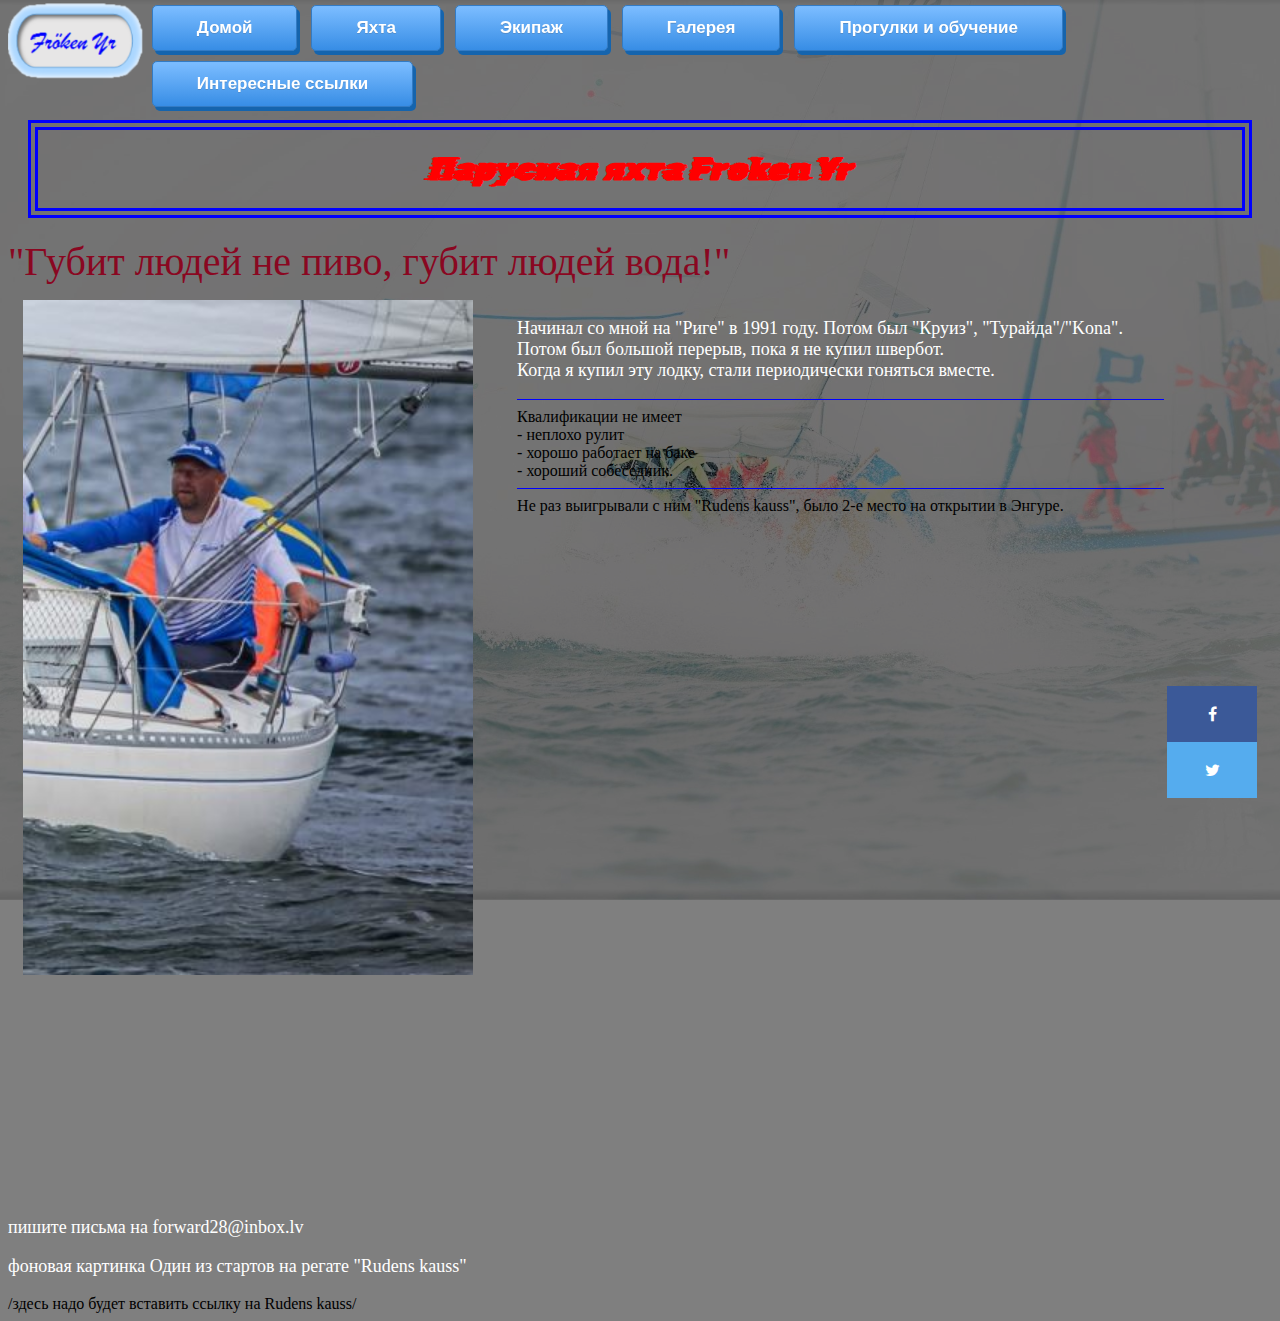
<file: pages/oleg.html>
<html>
 <head>
    <meta charset="UTF-8">
    <meta http-equiv="X-UA Compatible" content="IE=edge">
    <meta name="viewport" content="width=device-width, initial-scale=1.0"> 
    <link rel="stylesheet" type="text/css" href="../css/styles.css">
    <link rel="stylesheet" type="text/css" href="../css/about-flex.css">
    <link rel="preconnect" href="https://fonts.googleapis.com">
 <link rel="preconnect" href="https://fonts.gstatic.com" crossorigin>
 <link href="https://fonts.googleapis.com/css2?family=Rubik+Glitch&display=swap" rel="stylesheet">
<link rel="preconnect" href="https://fonts.googleapis.com">
<link rel="preconnect" href="https://fonts.gstatic.com" crossorigin>
<link rel="preconnect" href="https://fonts.googleapis.com">
<link rel="preconnect" href="https://fonts.gstatic.com" crossorigin>
<link href="https://fonts.googleapis.com/css2?family=Lovers+Quarrel&family=Rubik+Glitch&display=swap" rel="stylesheet">
<link rel="stylesheet" href="https://cdnjs.cloudflare.com/ajax/libs/font-awesome/4.7.0/css/font-awesome.min.css">
<link href="https://fonts.googleapis.com/css2?family=Lovers+Quarrel&family=Rubik+Glitch&display=swap" rel="stylesheet"> 
<title> Sailing boat FROKEN YR </title>   
 </head>

 <body>
     <header>
          
          <div class="navbar">
                                <img alt="LOGO" src="../img/logo-png.png" class="logo-text">    
<div>
        <a href="../index.html" class="my-button">Домой</a>
        <a href="yacht.html" class="my-button">Яхта</a>
        <a href="crew.html" class="my-button">Экипаж</a>
        <a href="gallery.html" class="my-button">Галерея</a>
        <a href="pleasure and lessons.html" class="my-button">Прогулки и обучение</a>
        <a href="links.html" class="my-button">Интересные ссылки</a>
</div>
         </div>

     </header>
     <main>

     </main>

  <h1 class="css-box-model">Парусная яхта Froken Yr</h1>

  <div class="text-color-red text-size-big">"Губит людей не пиво, губит людей вода!"</div>
  <section>
        
        <div class="private-page-foto-discr">

          <div class="private-page-foto">
            <img src="../img/oleg-foto.jpg" alt="Олег Рубахов" width=80% class="private-page-foto">
          </div>
          <div class="private-page-discr">
             <p>Начинал со мной на "Риге" в 1991 году. Потом был "Круиз", "Турайда"/"Kona".<br>
             Потом был большой перерыв, пока я не купил швербот.<br>
             Когда я купил эту лодку, стали периодически гоняться вместе.
        <hr size="1" color="blue" width="100%">
        Квалификации не имеет<br>
        - неплохо рулит<br>
        - хорошо работает на баке<br>
        - хороший собеседник.<br>

        <hr size="1" color="blue" width="100%">
        Не раз выигрывали с ним "Rudens kauss", было 2-е место на открытии в Энгуре.
      </p>

          </div>
          <div class="social">
            <a href="https://www.facebook.com/andrey.rubakhow" target="_blank" class="fa fa-facebook"></a>
            <a href="https://twitter.com/ARubahovs" target="_blank" class="fa fa-twitter"></a>
          </div>
        </div>
      </div>
    </div>
  </section>
    </section>
  
  
  
  

  <footer>
    <p>пишите письма на forward28@inbox.lv</P>
    <p>фоновая картинка Один из стартов на регате "Rudens kauss"</p> /здесь надо будет вставить ссылку на Rudens kauss/
</footer>
 </body>
</html>
</file>
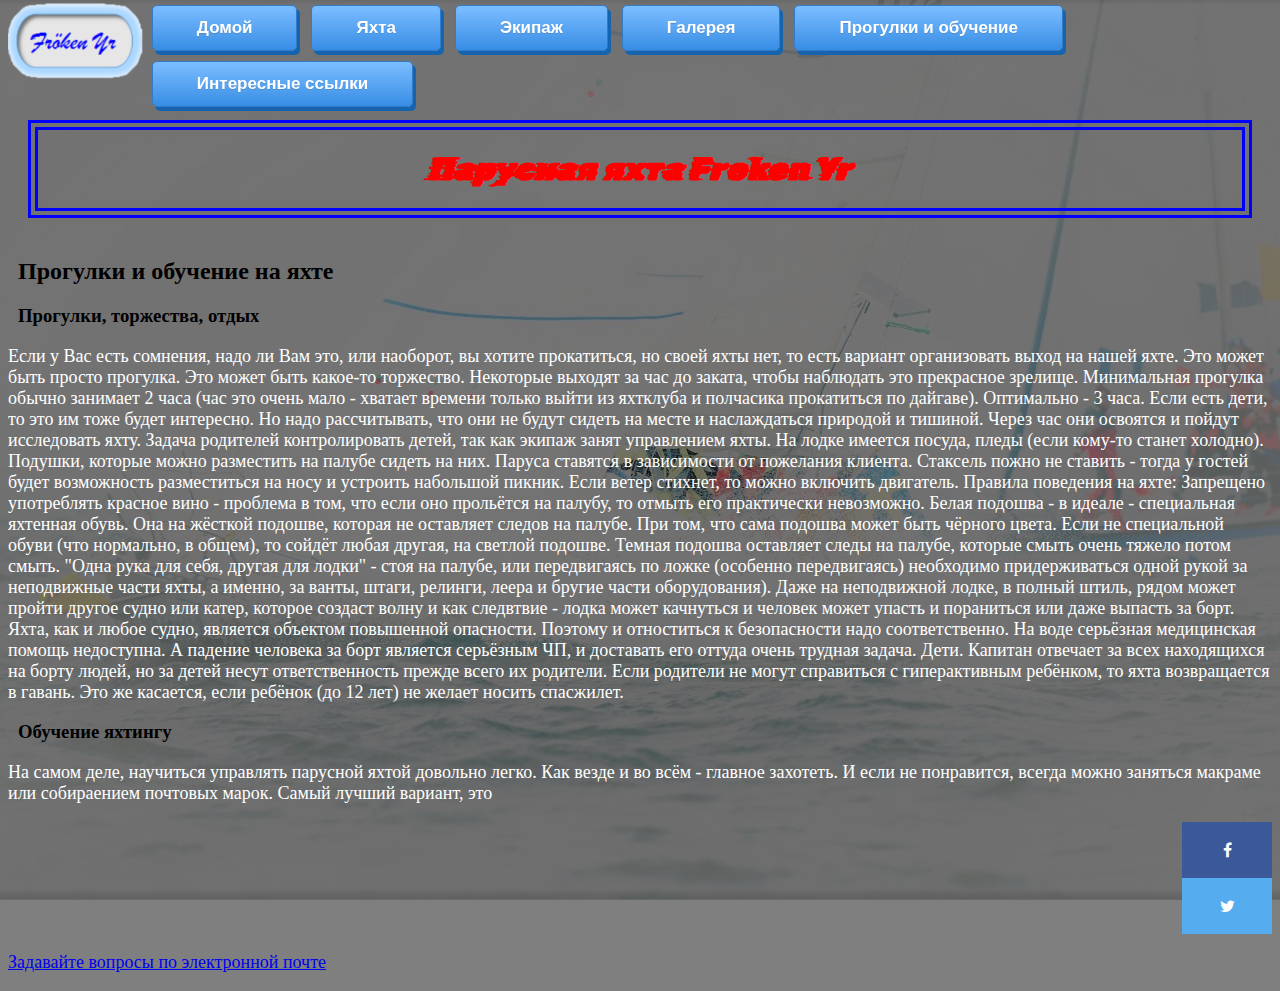
<file: pages/Pleasure and lessons.html>
<html>
<head>
  <meta charset="UTF-8">
  <meta http-equiv="X-UA Compatible" content="IE=edge">
  <meta name="viewport" content="width=device-width, initial-scale=1.0">
  <link rel="stylesheet" type="text/css" href="../css/styles.css">
  <link rel="stylesheet" type="text/css" href="../css/about-flex.css">
  <link rel="preconnect" href="https://fonts.googleapis.com">
  <link rel="preconnect" href="https://fonts.gstatic.com" crossorigin>
  <link href="https://fonts.googleapis.com/css2?family=Rubik+Glitch&display=swap" rel="stylesheet">
  <link rel="preconnect" href="https://fonts.googleapis.com">
  <link rel="preconnect" href="https://fonts.gstatic.com" crossorigin>
  <link rel="preconnect" href="https://fonts.googleapis.com">
  <link rel="preconnect" href="https://fonts.gstatic.com" crossorigin>
  <link href="https://fonts.googleapis.com/css2?family=Lovers+Quarrel&family=Rubik+Glitch&display=swap"
    rel="stylesheet">
  <link rel="stylesheet" href="https://cdnjs.cloudflare.com/ajax/libs/font-awesome/4.7.0/css/font-awesome.min.css">
<link href="https://fonts.googleapis.com/css2?family=Lovers+Quarrel&family=Rubik+Glitch&display=swap" rel="stylesheet">  
<title> Sailing boat FROKEN YR </title>
</head>

 <body>
     <header>
         <div class="navbar">

                          <img alt="LOGO" src="../img/logo-png.png" class="logo-text">        
          <div>
        <a href="../index.html" class="my-button">Домой</a>
        <a href="yacht.html" class="my-button">Яхта</a>
        <a href="crew.html" class="my-button">Экипаж</a>
        <a href="gallery.html" class="my-button">Галерея</a>
        <a href="pleasure and lessons.html" class="my-button">Прогулки и обучение</a>
        <a href="links.html" class="my-button">Интересные ссылки</a>
</div>
         </div>

     </header>
<h1 class="css-box-model">Парусная яхта Froken Yr</h1>
<h2>Прогулки и обучение на яхте</h2>
  <h3>Прогулки, торжества, отдых</h3>
  <p>Если у Вас есть сомнения, надо ли Вам это, или наоборот, вы хотите прокатиться, 
     но своей яхты нет, то есть вариант организовать выход на нашей яхте. 
     Это может быть просто прогулка. Это может быть какое-то торжество. 
     Некоторые выходят за час до заката, чтобы наблюдать это прекрасное зрелище. 
     Минимальная прогулка обычно занимает 2 часа (час это очень мало - хватает времени только
     выйти из яхтклуба и полчасика прокатиться по дайгаве). Оптимально - 3 часа. 
     Если есть дети, то это им тоже будет интересно. Но надо рассчитывать, что они не будут сидеть на 
     месте и наслаждаться природой и тишиной. Через час они освоятся и пойдут исследовать яхту. 
     Задача родителей контролировать детей, так как экипаж занят управлением яхты.
     На лодке имеется посуда, пледы (если кому-то станет холодно). Подушки, которые можно разместить на 
     палубе сидеть на них. Паруса ставятся в зависимости от пожелания клиента. 
     Стаксель пожно не ставить - тогда у гостей будет возможность разместиться на носу и устроить набольшой пикник.
     Если ветер стихнет, то можно включить двигатель.
     Правила поведения на яхте:
     Запрещено употреблять красное вино - проблема в том, что если оно прольётся на палубу, то отмыть его практически невозможно.
     Белая подошва - в идеале - специальная яхтенная обувь. Она на жёсткой подошве, которая не оставляет следов на палубе. При том, что сама подошва может быть чёрного цвета. Если не специальной обуви (что нормально, в общем), то сойдёт любая другая, на светлой подошве. Темная подошва оставляет следы на палубе, которые смыть очень тяжело потом смыть.
     "Одна рука для себя, другая для лодки" - стоя на палубе, или передвигаясь по ложке (особенно передвигаясь) необходимо придерживаться одной рукой за неподвижные части яхты, а именно, за ванты, штаги, релинги, леера и бругие части оборудования). Даже на неподвижной лодке, в полный штиль, рядом может пройти другое судно или катер, которое создаст волну и как следвтвие - лодка может качнуться и человек может упасть и пораниться или даже выпасть за борт. Яхта, как и любое судно, является объектом повышенной опасности. Поэтому и отноститься к безопасности надо соответственно. На воде серьёзная медицинская помощь недоступна. А падение человека за борт является серьёзным ЧП, и доставать его оттуда очень трудная задача.
     Дети. Капитан отвечает за всех находящихся на борту людей, но за детей несут ответственность прежде всего их родители. Если родители не могут справиться с гиперактивным ребёнком, то яхта возвращается в гавань. Это же касается, если ребёнок (до 12 лет) не желает носить спасжилет. 

</p>
  <h3>Обучение яхтингу</h3>
  <p>На самом деле, научиться управлять парусной яхтой довольно легко. Как везде и во всём - главное захотеть. И если не понравится, всегда можно заняться макраме или собираением почтовых марок. Самый лучший вариант, это </p>
</div>
    <div class="social">  
<a href="https://www.facebook.com/andrey.rubakhow" target="_blank" class="fa fa-facebook"></a>
<a href="https://twitter.com/ARubahovs" target="_blank" class="fa fa-twitter"></a>
</div> 
       <p><a href="mailto:forward28@inbox.lv">Задавайте 
  вопросы по электронной почте</a></p>
</html>
</file>
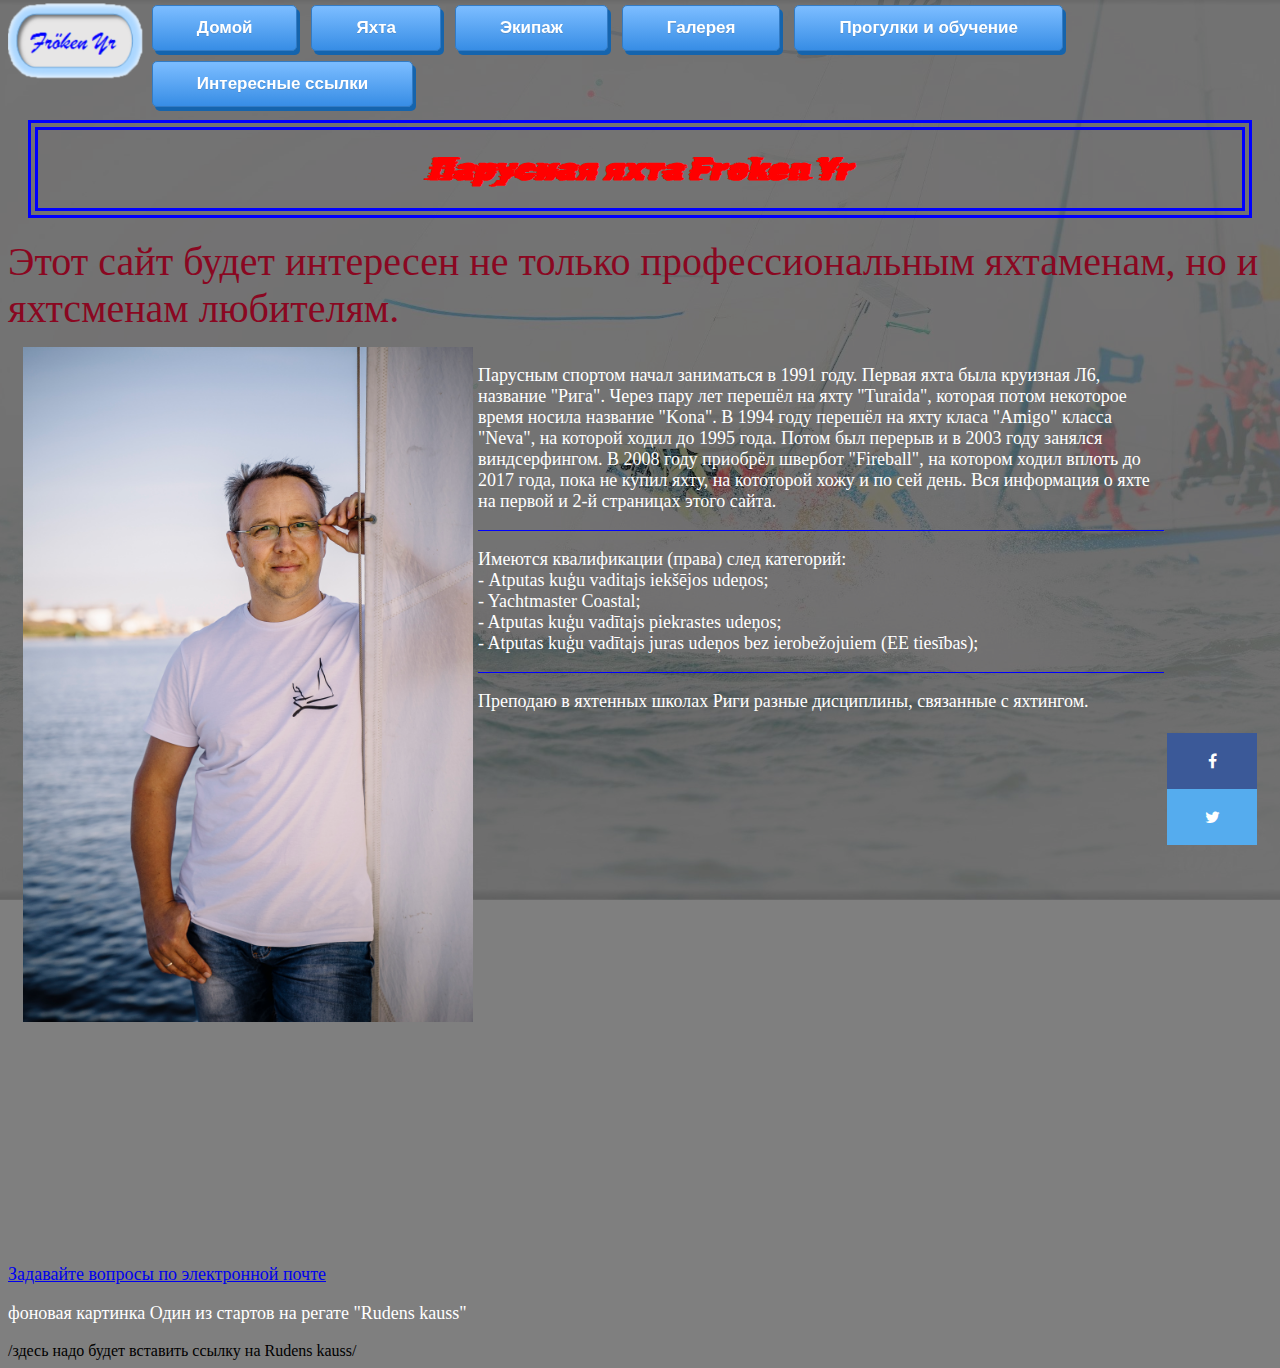
<file: pages/skipper.html>
<html>

<head>
  <meta charset="UTF-8">
  <meta http-equiv="X-UA Compatible" content="IE=edge">
  <meta name="viewport" content="width=device-width, initial-scale=1.0">
  <link rel="stylesheet" type="text/css" href="../css/styles.css">
  <link rel="stylesheet" type="text/css" href="../css/about-flex.css">
  <link rel="preconnect" href="https://fonts.googleapis.com">
  <link rel="preconnect" href="https://fonts.gstatic.com" crossorigin>
  <link href="https://fonts.googleapis.com/css2?family=Rubik+Glitch&display=swap" rel="stylesheet">
  <link rel="preconnect" href="https://fonts.googleapis.com">
  <link rel="preconnect" href="https://fonts.gstatic.com" crossorigin>
  <link rel="preconnect" href="https://fonts.googleapis.com">
  <link rel="preconnect" href="https://fonts.gstatic.com" crossorigin>
  <link href="https://fonts.googleapis.com/css2?family=Lovers+Quarrel&family=Rubik+Glitch&display=swap"
    rel="stylesheet">
  <link rel="stylesheet" href="https://cdnjs.cloudflare.com/ajax/libs/font-awesome/4.7.0/css/font-awesome.min.css">
<link href="https://fonts.googleapis.com/css2?family=Lovers+Quarrel&family=Rubik+Glitch&display=swap" rel="stylesheet">  
<title> Sailing boat FROKEN YR </title>
</head>

<body>
  <header>

    <div class="navbar">
                       <img alt="LOGO" src="../img/logo-png.png" class="logo-text">     
      <div>
        <a href="../index.html" class="my-button">Домой</a>
        <a href="yacht.html" class="my-button">Яхта</a>
        <a href="crew.html" class="my-button">Экипаж</a>
        <a href="gallery.html" class="my-button">Галерея</a>
        <a href="pleasure and lessons.html" class="my-button">Прогулки и обучение</a>
        <a href="links.html" class="my-button">Интересные ссылки</a>
      </div>
    </div>

  </header>
  <main>

  </main>

  <h1 class="css-box-model">Парусная яхта Froken Yr</h1>

  <div class="text-color-red text-size-big">Этот сайт будет интересен не только профессиональным яхтаменам, но и
    яхтсменам любителям.</div>
  <section>

        
        <div class="private-page-foto-discr">

          <div class="private-page-foto">

            <img src="../img/skipper-photo.jpg" alt="Андрей Рубахов" width=80% class="private-page-foto">
          </div>
          <div class="private-page-discr">
            <p>Парусным спортом начал заниматься в 1991 году. Первая яхта была круизная Л6, название "Рига". Через
              пару
              лет перешёл на яхту "Turaida", которая потом некоторое время носила название "Kona".
              В 1994 году перешёл на яхту класа "Amigo" класса "Neva", на которой ходил до 1995 года. Потом был
              перерыв и в 2003 году занялся виндсерфингом.
              В 2008 году приобрёл швербот "Fireball", на котором ходил вплоть до 2017 года, пока не купил яхту, на
              кототорой хожу и по сей день. Вся информация о яхте на первой и 2-й страницах этого сайта.<br>
             <hr size="1" color="blue" width="100%">
            <p>Имеются квалификации (права) след категорий:<br>
              - Atputas kuģu vaditajs iekšējos udeņos;<br>
              - Yachtmaster Coastal;<br>
              - Atputas kuģu vadītajs piekrastes udeņos;<br>
              - Atputas kuģu vadītajs juras udeņos bez ierobežojuiem (EE tiesības);</p>
              <hr size="1" color="blue" width="100%">
            <p>Преподаю в яхтенных школах Риги разные дисциплины, связанные с яхтингом.</p>

          </div>
          <div class="social">
            <a href="https://www.facebook.com/andrey.rubakhow" target="_blank" class="fa fa-facebook"></a>
            <a href="https://twitter.com/ARubahovs" target="_blank" class="fa fa-twitter"></a>
          </div>
        </div>
      </div>
    </div>
  </section>





  <footer>
       <p><a href="mailto:forward28@inbox.lv">Задавайте 
  вопросы по электронной почте</a></p>
    <p>фоновая картинка Один из стартов на регате "Rudens kauss"</p> /здесь надо будет вставить ссылку на Rudens kauss/
  </footer>
</body>

</html>
</file>
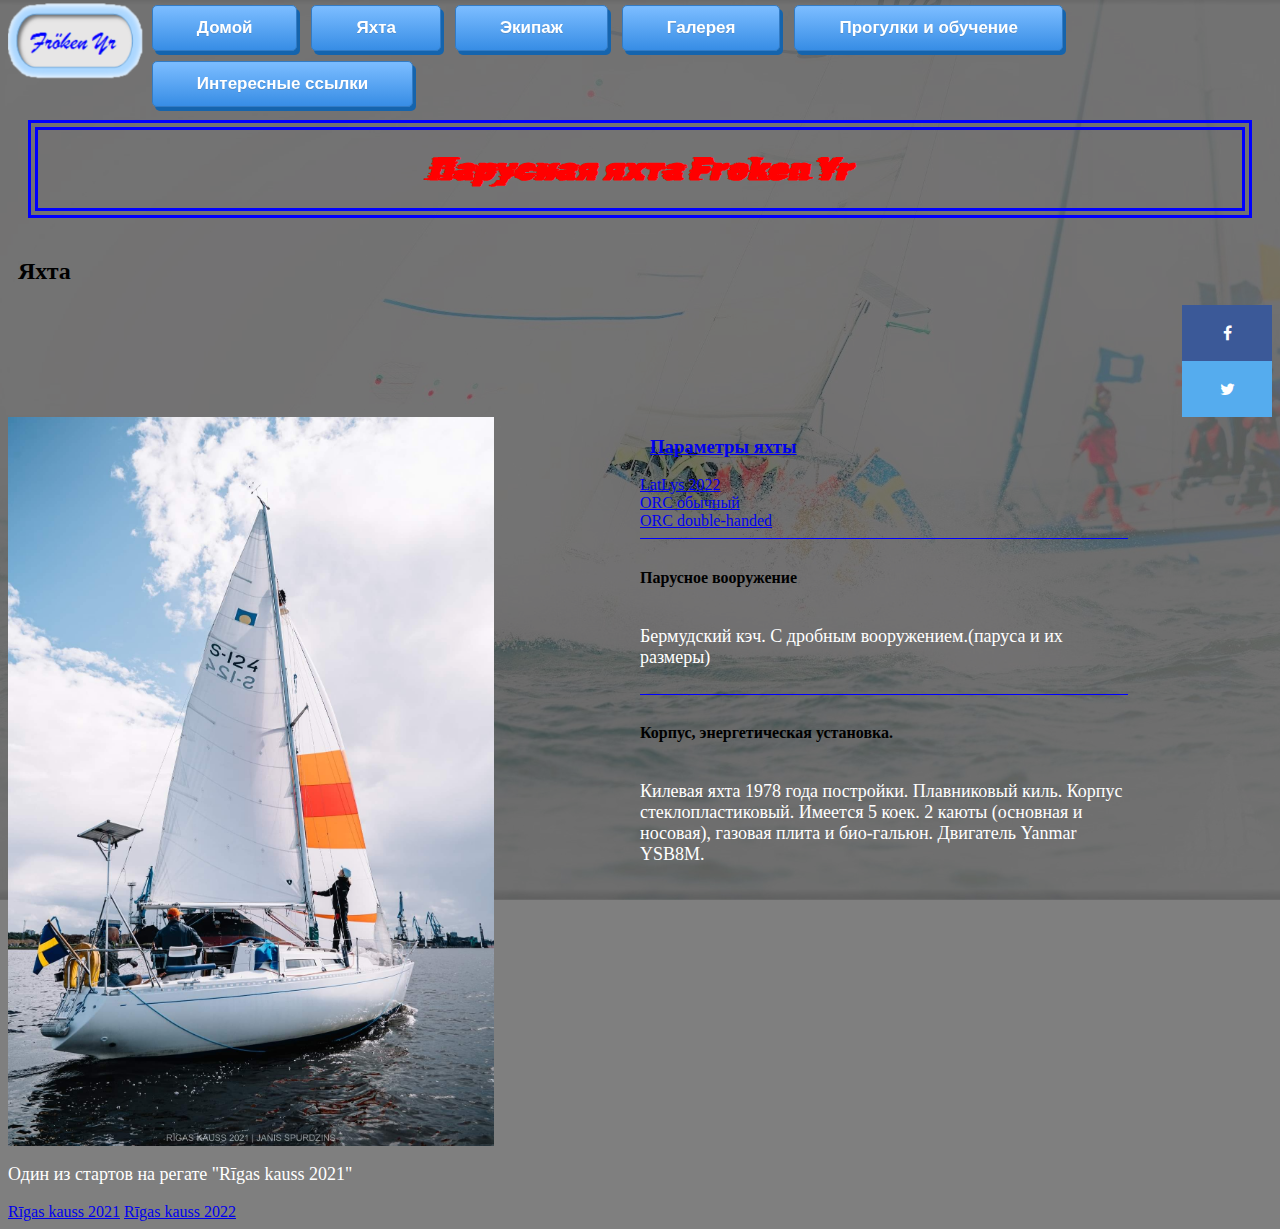
<file: pages/yacht.html>
<html>
 <head>
    <meta charset="UTF-8">
    <meta http-equiv="X-UA Compatible" content="IE=edge">
    <meta name="viewport" content="width=device-width, initial-scale=1.0"> 
    <link rel="stylesheet" type="text/css" href="../css/styles.css">
    <link rel="stylesheet" type="text/css" href="../css/about-flex.css">
    <link rel="preconnect" href="https://fonts.googleapis.com">
 <link rel="preconnect" href="https://fonts.gstatic.com" crossorigin>
 <link href="https://fonts.googleapis.com/css2?family=Lovers+Quarrel&family=Rubik+Glitch&display=swap" rel="stylesheet">
<link rel="stylesheet" href="https://cdnjs.cloudflare.com/ajax/libs/font-awesome/4.7.0/css/font-awesome.min.css"> 
<link href="https://fonts.googleapis.com/css2?family=Lovers+Quarrel&family=Rubik+Glitch&display=swap" rel="stylesheet">
<title> Sailing boat FROKEN YR </title>   
 </head>
 <body>
     <header>
         <div class="navbar">
                                  <img alt="LOGO" src="../img/logo-png.png" class="logo-text">    
<div>
        <a href="../index.html" class="my-button">Домой</a>
        <a href="yacht.html" class="my-button">Яхта</a>
        <a href="crew.html" class="my-button">Экипаж</a>
        <a href="gallery.html" class="my-button">Галерея</a>
        <a href="pleasure and lessons.html" class="my-button">Прогулки и обучение</a>
        <a href="links.html" class="my-button">Интересные ссылки</a>
         </div>
     </div>
     </header>
<h1 class="css-box-model">Парусная яхта Froken Yr</h1>
<h2>Яхта</h2>
</div>
    <div class="social">  
<a href="https://www.facebook.com/andrey.rubakhow" target="_blank" class="fa fa-facebook"></a>
<a href="https://twitter.com/ARubahovs" target="_blank" class="fa fa-twitter"></a>
</div> 
<div class="container1_2">
<div class="container1">
<img src="../img/Rigas-kauss-2021-3.jpg" alt="Rīgas kauss 2021" width=100% class="boat"> 

<p>Один из стартов на регате "Rīgas kauss 2021"</p>
<a href="https://www.sailinglatvia.lv/index.php/2021/08/24/nosledzies-rigas-kauss-burasana-2021/" >Rīgas kauss 2021</a>
<a href="http://www.rigasailingcenter.com/index.php/R%C4%AAGAS-KAUSS">Rīgas kauss 2022</a>


</div>

<div class="container2">
 
  <h3><a href="https://sailboatdata.com/sailboat/omega-28">Параметры яхты</a> </h3>
  <a title="LATLYS_2022" href="https://latlys.wordpress.com/">LatLys 2022</a>
   <a title="ORC" href="https://data.orc.org/public/WPub.dll/CC/173817">ORC обычный</a>
   <a title="ORC DH" href="https://data.orc.org/public/WPub.dll/CC/173818">ORC double-handed</a>
<hr size="1" color="blue" width="100%">  
  <h4> Парусное вооружение</h4>
  <p>Бермудский кэч. С дробным вооружением.(паруса и их размеры)</p>
  <hr size="1" color="blue" width="100%">
<h4> Корпус, энергетическая установка.</h4>
  <div class="text-color">
    <p>Килевая яхта 1978 года постройки. Плавниковый киль. Корпус стеклопластиковый. Имеется 5 коек. 2 каюты (основная и носовая), газовая плита и био-гальюн. Двигатель Yanmar YSB8M.<p> 
  </div>
</div>





</body>

</html>
</file>
<file: css/styles.css>
/* обычно группируют те стили которые относяться к одной группе ( например все H таги )
-я могу сделать просто тег H, чтобы стиль был один и тот же? - почему-то не получакется объединить  */


body{
background: rgba(0, 0, 0, 0.5);
background-image: url("../img/Rudens-kauss-2021-start.jpg");
background-blend-mode: darken;
background-position: center;
background-repeat: no-repeat;
background-size: cover;
background-attachment: fixed;

}

h1{
  color: rgb(255, 60, 0); 
  font-style: italic; 
  font-family: courier; 
}
.logo-text{
height: 80;
}

p{
color: white;
font-size: large;
font-family: cursive;

}

.navbar {
  display: flex;
  flex-wrap: nowrap; 
  position: fixed;
  top: 0; 
  justify-content: space-between;
  width: 100%;
  opacity: 1;
  z-index: 1
}

h2{
  margin-top: 40px;
  margin-left: 10px;
}

h3{
  margin-left: 10px;
}

.leftfoto{
float:left;
margin: 4px 10px 2px 0px;
border:1px solid #CCC;
padding:6px;
}

.rightfoto{
float: right;
margin: 4px 10px 2px 0px;
border:1px solid #CCC;
padding:6px;
}

.fa {
display: block;
padding: 20px;
font-size: 30px;
width: 50px;
text-align: center;
text-decoration: none;
}

.fa:hover {
opacity: 0.7;
}

.fa-facebook {
background: #3B5998;
color: white;
}


.fa-twitter {
background: #55ACEE;
color: white;
}
.text-color{
  color:blueviolet

}
.text-color-red{
  color: rgb(138, 7, 33);
}

.text-size-big{
  font-size: 40;
}
.color-yellow{
  color: yellow;
}
.css-box-model{
  margin: 120 20 20 20;
  padding: 20px 50px;
  color: red;
  text-align: center;
  border: 10px double blue;
  font-family: 'Rubik Glitch', cursive; 
  animation: css-box-model 1.5s both 1s;
}
@-webkit-keyframes css-box-model{
0% { 
  transform: scale(0.1); 
  -webkit-transform: scale(0.1);
  opacity: 0;
} 

60% { 
  transform: scale(1.2); 
  -webkit-transform: scale(1.2);
  opacity: 1;
} 

100% { 
  transform: scale(1); 
  -webkit-transform: scale(1);
}
}

@keyframes css-box-model{
0% { 
  transform: scale(0.1); 
  -webkit-transform: scale(0.1);
  opacity: 0;
} 

60% { 
  transform: scale(1.2); 
  -webkit-transform: scale(1.2);
  opacity: 1;
} 

100% { 
  transform: scale(1); 
  -webkit-transform: scale(1);
}
}

.button{
position: relative;
}

/* нужно что-бы все название классов были через kebab-case, по стандарту - исправил, но 
так было прописано в интернете, откуда скачал сам код */
.my-button {
-moz-box-shadow: 3px 4px 0px 0px #1564ad;
-webkit-box-shadow: 3px 4px 0px 0px #1564ad;
box-shadow: 3px 4px 0px 0px #1564ad;
background:-webkit-gradient(linear, left top, left bottom, color-stop(0.05, #79bbff), color-stop(1, #378de5));
background:-moz-linear-gradient(top, #79bbff 5%, #378de5 100%);
background:-webkit-linear-gradient(top, #79bbff 5%, #378de5 100%);
background:-o-linear-gradient(top, #79bbff 5%, #378de5 100%);
background:-ms-linear-gradient(top, #79bbff 5%, #378de5 100%);
background:linear-gradient(to bottom, #79bbff 5%, #378de5 100%);
filter:progid:DXImageTransform.Microsoft.gradient(startColorstr='#79bbff', endColorstr='#378de5',GradientType=0);
background-color:#79bbff;
-webkit-border-radius:5px;
-moz-border-radius:5px;
border-radius:5px;
border:1px solid #337bc4;
display:inline-block;
cursor:pointer;
color:#ffffff;
font-family:Arial;
font-size:17px;
font-weight:bold;
padding: 12px 44px;
text-decoration:none;
text-shadow:0px 1px 0px #528ecc;
      margin: 5px;}
.my-button:hover {
background:-webkit-gradient(linear, left top, left bottom, color-stop(0.05, #378de5), color-stop(1, #79bbff));
background:-moz-linear-gradient(top, #378de5 5%, #79bbff 100%);
background:-webkit-linear-gradient(top, #378de5 5%, #79bbff 100%);
background:-o-linear-gradient(top, #378de5 5%, #79bbff 100%);
background:-ms-linear-gradient(top, #378de5 5%, #79bbff 100%);
background:linear-gradient(to bottom, #378de5 5%, #79bbff 100%);
filter:progid:DXImageTransform.Microsoft.gradient(startColorstr='#378de5', endColorstr='#79bbff',GradientType=0);
background-color:#378de5;
}
.my-button:active {
position:relative;
top:1px;
}

.boat {
  transition: 1s; 
 }
.boat:hover {
  transform: scale(1.2); 
 }



#gall {
position: relative;
padding-top: 50%;
-moz-user-select: none; user-select: none;
}

#gall img {
position: absolute;
top: 25%;
left: 12.5%;
max-width: 24.5%;
max-height: 49.5%;
-webkit-transform: translate(-50%, -50%);
transform: translate(-50%, -50%);
cursor: zoom-in;
transition: .2s;
}
#gall img:nth-child(4n-2) {left: 37.5%;}
#gall img:nth-child(4n-1) {left: 62.5%;}
#gall img:nth-child(4n) {left: 87.5%;}
#gall img:nth-child(n+5) {top: 75%;}

#gall img:focus {
position: absolute;
top: 50%;
left: 50%;
z-index: 1;
max-width: 100%;
max-height: 100%;
outline: none;

}
#gall img:focus ~ div {
position: absolute;
top: 0;
left: 0;
right: 0;
bottom: 0;
background: #fff;
cursor: zoom-out;
}
</file>
<file: css/about-flex.css>
.container1_2 {

    display: grid;
    grid-template-columns: 1fr 0.3fr 1fr 0.3fr;
    grid-template-rows: 1fr;
    grid-column-gap: 0px;
    grid-row-gap: 0px;
}

.container1 {
    flex-grow: 3;
    grid-area: 1 / 1 / 2 / 2;
}


.container2 {
    display: flex;
    flex-direction: column;
    grid-area: 1 / 3 / 2 / 4;

}



.container3 {
    justify-content: space-between;
}

.crew_trophy {
    display: flex;
    flex-direction: column;
    flex-wrap: nowrap;
    justify-content: normal;
    align-items: normal;
    align-content: normal;
  }

.crew {
    display: block;
    flex-grow: 0;
    flex-shrink: 1;
    flex-basis: auto;
    align-self: auto;
    order: 0;
  }

.trophy {
    display: block;
    flex-grow: 0;
    flex-shrink: 1;
    flex-basis: auto;
    align-self: auto;
    order: 0;
  }

/* дальше два дубликата, CSS читается сверху в низ - класс ниже работать не будет */


.skipper-crew {
    display: block;
    flex-grow: 0;
    flex-shrink: 1;
    flex-basis: auto;
    align-self: auto;
    order: 0;
}
/* только этот класс перется в счет - УБРАЛ ПЕРВЫЙ */


/* я бы сделал следующим образом: */
/* класс `card`, с флексом, картинка, имя и звание идет внутрь */
/* внешний контейнер с гридом или флексом который создает расположение на странице */

.crew_seamans {
  display: flex;
  flex-direction: row;
  flex-wrap: nowrap;
  justify-content: space-between;
  align-items: normal;
  align-content: normal;
}



.karina-rubahova {
  display: block;
  flex-grow: 0;
  flex-shrink: 1;
  flex-basis: auto;
  align-self: auto;
  order: 0;
}
.galina-rubahova {
  display: block;
  flex-grow: 0;
  flex-shrink: 1;
  flex-basis: auto;
  align-self: auto;
  order: 0;
}

.natalja-rubahova {
  display: block;
  flex-grow: 0;
  flex-shrink: 1;
  flex-basis: auto;
  align-self: auto;
  order: 0;
}
.oleg-rubahov  {
  display: block;
  flex-grow: 0;
  flex-shrink: 1;
  flex-basis: auto;
  align-self: auto;
  order: 0;
}
.social  {
  display: block;
  flex-grow: 0;
  flex-shrink: 1;
  flex-basis: auto;
  align-self: auto;
  order: 0;
}

.social {
    display: flex;
    flex-direction: column;
    flex-wrap: nowrap;
    justify-content: center;
    align-content: center;
    align-items: flex-end;
}







.private-page-foto-discr{
    display: flex;
    justify-content: space-between;     
    height: 100%;
    padding: 15px;
    gap: 5px;
}

.private-page-foto {  flex-grow:1;
    flex-shrink:1;
    align-self:auto;
    width: 450px;
  }
.private-page-discr  { flex-grow:1;
    flex-shrink:1;
  }

.crew-page-foto {
  -webkit-animation: scale-up-center 2s cubic-bezier(0.390, 0.575, 0.565, 1.000) both;
  animation: scale-up-center 2s cubic-bezier(0.390, 0.575, 0.565, 1.000) both;
}
@-webkit-keyframes crew-page-foto {
  0% {
    -webkit-transform: scale(0.5);
            transform: scale(0.5);
  }
  100% {
    -webkit-transform: scale(1);
            transform: scale(1);
  }
}
@keyframes scale-up-center {
  0% {
    -webkit-transform: scale(0.5);
            transform: scale(0.5);
  }
  100% {
    -webkit-transform: scale(1);
            transform: scale(1);
  }
} 



.private-page-foto {
  -webkit-animation: scale-up-center 2s cubic-bezier(0.390, 0.575, 0.565, 1.000) both;
  animation: scale-up-center 2s cubic-bezier(0.390, 0.575, 0.565, 1.000) both;
}
@-webkit-keyframes private-page-foto {
  0% {
    -webkit-transform: scale(0.5);
            transform: scale(0.5);
  }
  100% {
    -webkit-transform: scale(1);
            transform: scale(1);
  }
}
@keyframes scale-up-center {
  0% {
    -webkit-transform: scale(0.5);
            transform: scale(0.5);
  }
  100% {
    -webkit-transform: scale(1);
            transform: scale(1);
  }
}


.trophy {
  display: flex;
  flex-direction: column;
  flex-wrap: nowrap;
  justify-content: space-between;
  align-items: normal;
  align-content: stretch;
}

.100-miles-dh {
  display: block;
  flex-grow: 0;
  flex-shrink: 1;
  flex-basis: auto;
  align-self: auto;
  order: 0;
}

.rudens-kauss {
  display: block;
  flex-grow: 0;
  flex-shrink: 1;
  flex-basis: auto;
  align-self: auto;
  order: 0;
}

.GORR {
  display: block;
  flex-grow: 0;
  flex-shrink: 1;
  flex-basis: auto;
  align-self: auto;
  order: 0;
}
.engure-opening  {
  display: block;
  flex-grow: 0;
  flex-shrink: 1;
  flex-basis: auto;
  align-self: auto;
  order: 0;
}


.trophy-foto-discr  {
  display: flex;
  flex-direction: row;
  flex-wrap: nowrap;
  justify-content: flex-start;
  align-items: normal;
  align-content: normal;
}


.trophy-foto {
  display: block;
  flex-grow: 0;
  flex-shrink: 1;
  flex-basis: auto;
  align-self: auto;
  order: 0;
margin: 15px;
}
.trophy-discr  {
  display: block;
  flex-grow: 0;
  flex-shrink: 1;
  flex-basis: auto;
  align-self: auto;
  order: 0;
  margin: 13px;
}
</file>
